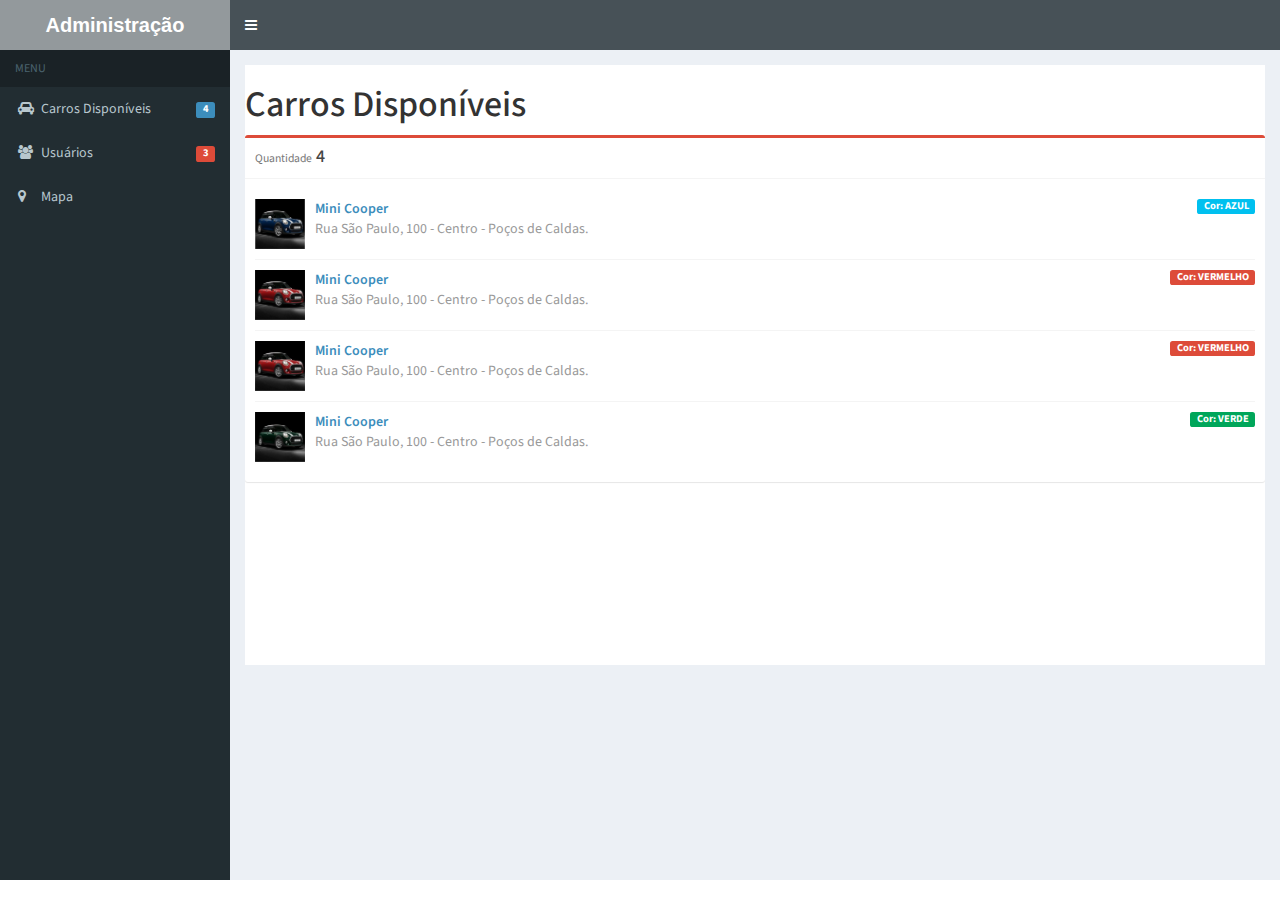
<file: WebGoal_-_3_Fase/Interface/index.html>
<!DOCTYPE html>
<html>
<head>
    <meta charset="utf-8">
    <meta http-equiv="X-UA-Compatible" content="IE=edge">
    <meta content="width=device-width, initial-scale=1, maximum-scale=1, user-scalable=no" name="viewport">
    <title>Administração UnlockCar</title>

    <script src="_javascript/jQuery-2.1.4.min.js"></script>
    <script src="_javascript/app.min.js"></script>

    <link rel="stylesheet" href="_css/bootstrap.min.css">
    <link rel="stylesheet" href="https://maxcdn.bootstrapcdn.com/font-awesome/4.4.0/css/font-awesome.min.css">
    <link rel="stylesheet" href="https://code.ionicframework.com/ionicons/2.0.1/css/ionicons.min.css">
    <link rel="stylesheet" href="_css/AdminLTE.min.css">
    <link rel="stylesheet" href="_css/style.css">
    <link rel="stylesheet" href="_css/skins/_all-skins.min.css">

</head>

<body class="hold-transition skin-blue sidebar-mini">

    <div class="wrapper">
      <header class="main-header">
        <a href="#" class="logo">
          <span class="logo-mini"><b>Adm</b></span>
          <span class="logo-lg"><b>Administração</b></span>
        </a>
        <nav class="navbar navbar-static-top" role="navigation">
          <a href="#" class="sidebar-toggle" data-toggle="offcanvas" role="button">
            <span class="sr-only">Toggle navigation</span>
          </a>
        </nav>
      </header>
        
      <aside class="main-sidebar">
        <section class="sidebar">
          <ul class="sidebar-menu">
            <li class="header">MENU</li>
            <li class="treeview">
              <a href="carros_disp.html" target="pagina_adm">
                <i class="fa fa-car"></i>
                <span>Carros Disponíveis</span>
                <span class="label label-primary pull-right">4</span>
              </a>
            </li>
            <li>
              <a href="perfis_usu.html" target="pagina_adm">
                <i class="fa fa-users"></i> <span>Usuários</span>
                <small class="label label-danger pull-right">3</small>
              </a>
            </li>
            <li>
              <a href="mapa.html" target="pagina_adm">
                <i class="fa fa-map-marker"></i> <span>Mapa</span>
              </a>
            </li>
          </ul>
        </section>
      </aside>

      <div class="content-wrapper">
        <section class="content">
            <iframe src="carros_disp.html" name="pagina_adm" id="mainFrame"></iframe>
        </section>
      </div>
    </div>

</body>
</html>
</file>
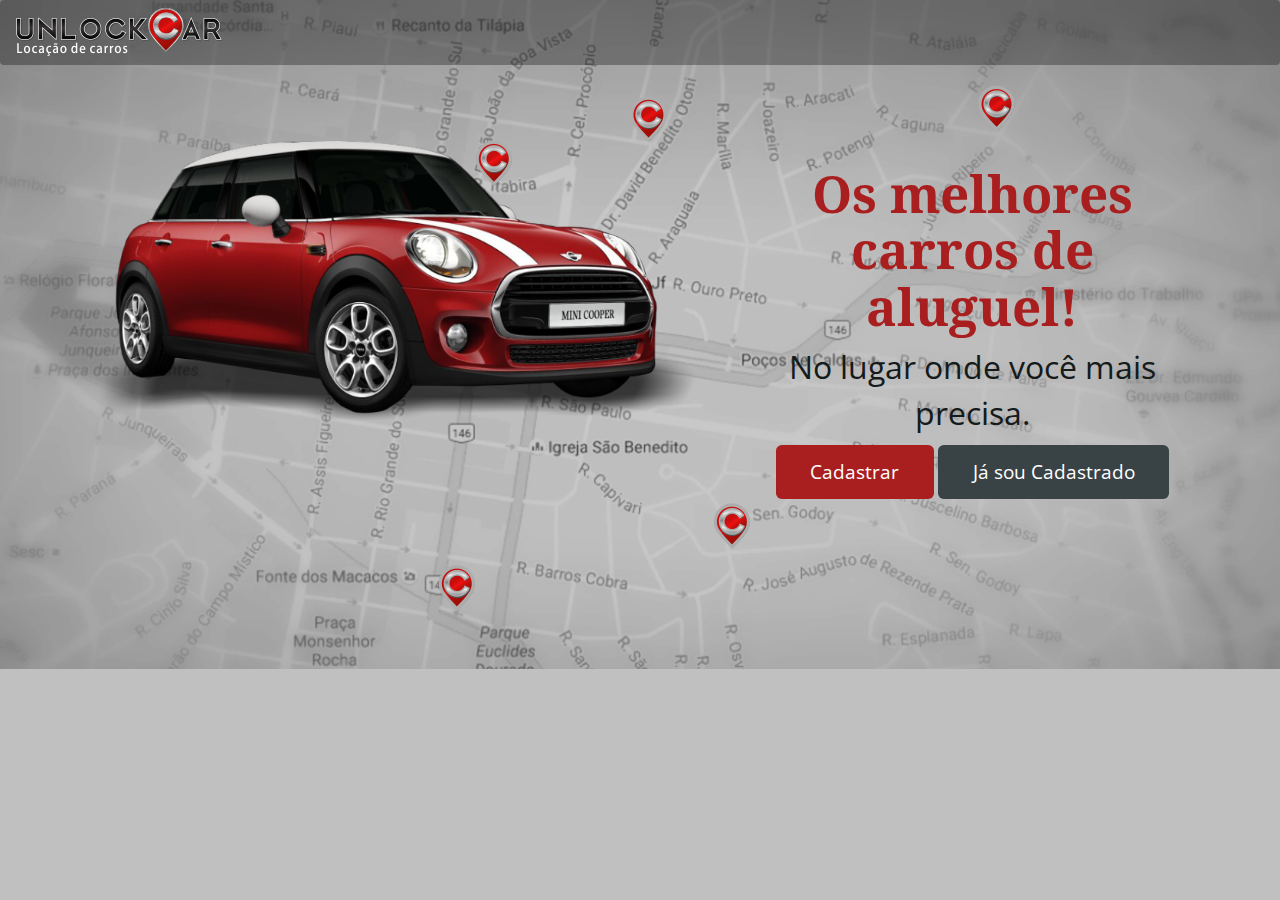
<file: WebGoal_-_3_Fase/Landing Page/index.html>
<!DOCTYPE html>
<html lang="pt-br">
    <head>
        <title>UnlockCar</title>
        <meta charset="UTF-8">
        <meta name="viewport" content="width=device-width, initial-scale=1.0">
        <link href="_css/bootstrap.css" rel='stylesheet' type='text/css' />
        <link href="_css/style.css" rel='stylesheet' type='text/css' />
        <link href='http://fonts.googleapis.com/css?family=Open+Sans:400,300,600,700,800' rel='stylesheet' type='text/css'>
        <link href='http://fonts.googleapis.com/css?family=Droid+Serif:400,700' rel='stylesheet' type='text/css'>
    </head>
    <body>
        <div id="home" class="header scroll">
            <div class="container navbar">
                <div class="logo">
                    <a href="index.html"><img src="_imagens/logo_unlockcar.png" title="Logo UnlockCar" /></a>
                </div>
            </div>
            <div class="container">
                <div class="col-md-7">
                    <img src="_imagens/mini_vermelho_sombra.png" class="imagem_cabecalho" id="imagem_cabecalho">
                </div>
                
                <div class="col-md-5">
                    <div class="slide-text text-center">
                        <h1>Os melhores carros de aluguel!</h1>
                        <span>No lugar onde você mais precisa.</span>
                        <a class="slide-btn scroll" href="#">Cadastrar</a>
                        <a class="slide-btn_cadastrado scroll" href="#">Já sou Cadastrado</a>
                    </div>
                </div>
            </div>    
        </div>
    </body>
</html>
</file>
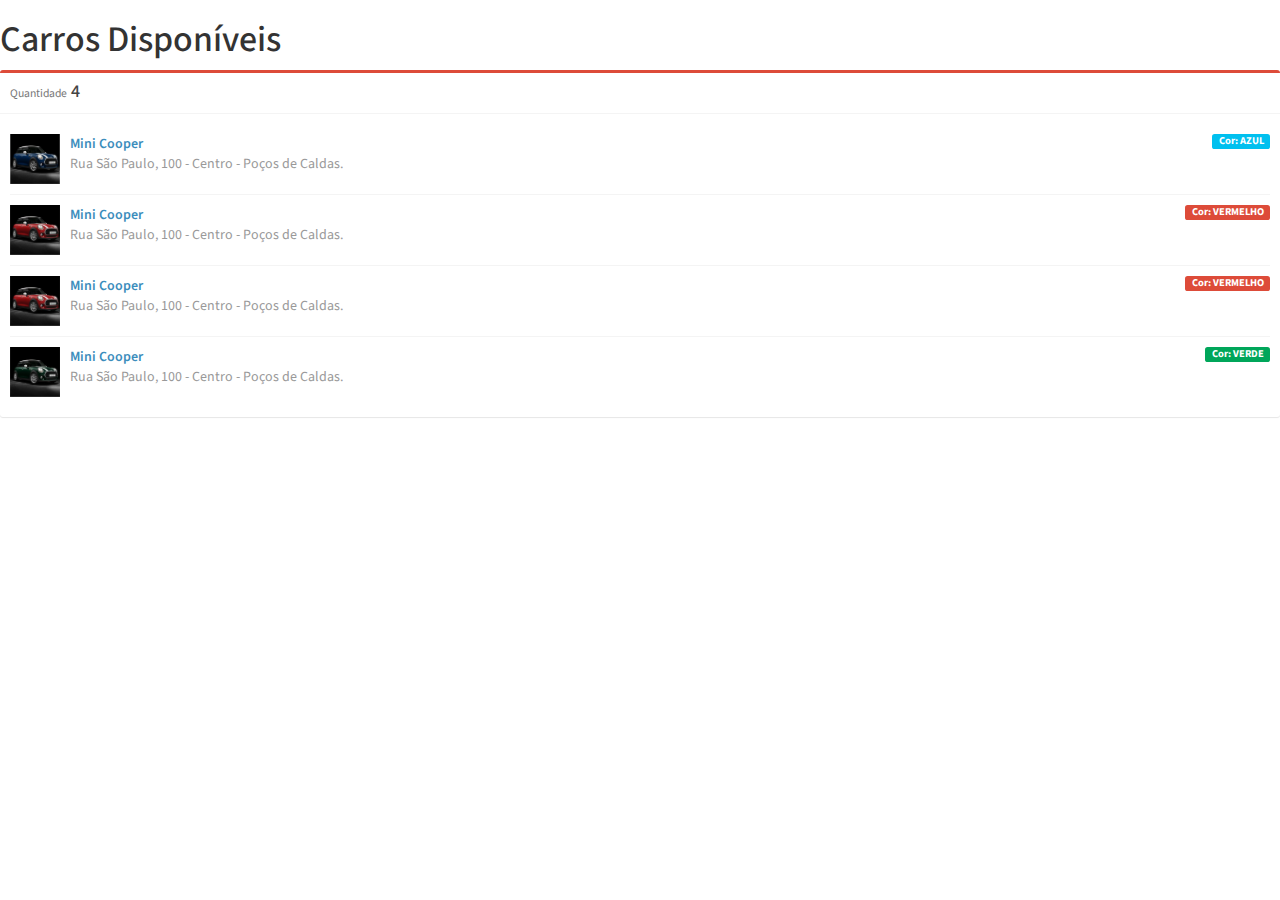
<file: WebGoal_-_3_Fase/Interface/carros_disp.html>
<!DOCTYPE html>
<html>
<head>
    <meta charset="utf-8">
    <meta http-equiv="X-UA-Compatible" content="IE=edge">
    <meta content="width=device-width, initial-scale=1, maximum-scale=1, user-scalable=no" name="viewport">
 
    <link rel="stylesheet" href="_css/bootstrap.min.css">
    <link rel="stylesheet" href="_css/AdminLTE.min.css">
    <link rel="stylesheet" href="_css/skins/_all-skins.min.css">

</head>
<body>
          <h1>Carros Disponíveis</h1>
              <div class="box box-primary">
                <div class="box-header with-border">
                    <h3 class="box-title"><small>Quantidade</small> 4</h3>
                </div>

                <div class="box-body">
                  <ul class="products-list product-list-in-box">
                    <li class="item">
                      <div class="product-img">
                          <img src="_imagens/mini_azul.jpg" alt="Product Image">
                      </div>
                      <div class="product-info">
                        <a href="#" class="product-title">Mini Cooper
                            <span class="label label-info pull-right"> Cor: AZUL </span></a>
                            <span class="product-description">
                              Rua São Paulo, 100 - Centro - Poços de Caldas.
                            </span>
                      </div>
                    </li>
                    <li class="item">
                      <div class="product-img">
                          <img src="_imagens/mini_vermelho.jpg" alt="Product Image">
                      </div>
                      <div class="product-info">
                        <a href="#" class="product-title">Mini Cooper
                            <span class="label label-danger pull-right"> Cor: VERMELHO </span></a>
                            <span class="product-description">
                              Rua São Paulo, 100 - Centro - Poços de Caldas.
                            </span>
                      </div>
                    </li>
                    <li class="item">
                      <div class="product-img">
                          <img src="_imagens/mini_vermelho.jpg" alt="Product Image">
                      </div>
                      <div class="product-info">
                        <a href="#" class="product-title">Mini Cooper
                            <span class="label label-danger pull-right"> Cor: VERMELHO </span></a>
                            <span class="product-description">
                              Rua São Paulo, 100 - Centro - Poços de Caldas.
                            </span>
                      </div>
                    </li>
                    <li class="item">
                      <div class="product-img">
                          <img src="_imagens/mini_verde.jpg" alt="Product Image">
                      </div>
                      <div class="product-info">
                        <a href="#" class="product-title">Mini Cooper
                            <span class="label label-success pull-right"> Cor: VERDE </span></a>
                            <span class="product-description">
                              Rua São Paulo, 100 - Centro - Poços de Caldas.
                            </span>
                      </div>
                    </li>
                  </ul>
                </div>
              </div>
</body>

</html>
</file>
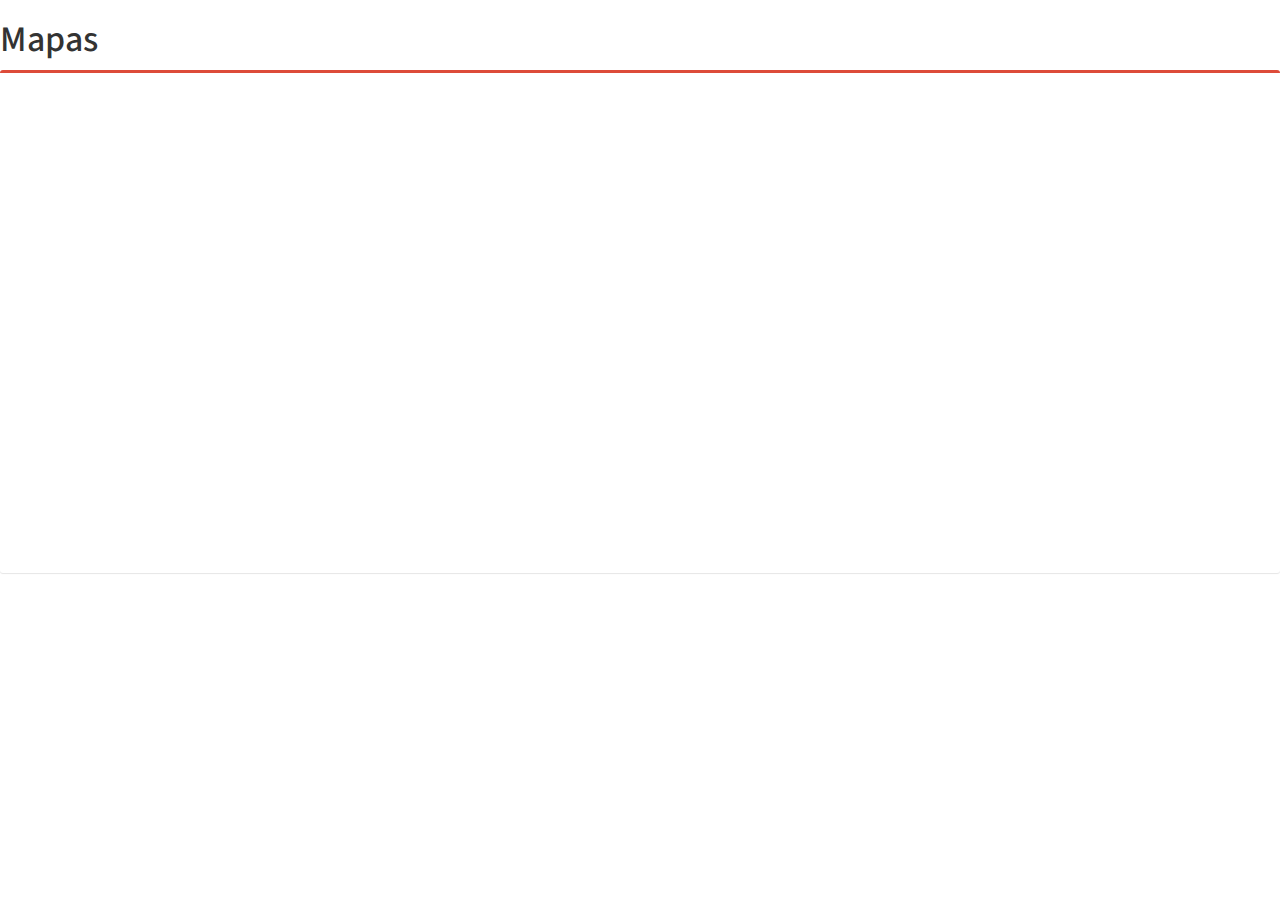
<file: WebGoal_-_3_Fase/Interface/mapa.html>
<!DOCTYPE html>
<html>
<head>
    <meta charset="utf-8">
    <meta http-equiv="X-UA-Compatible" content="IE=edge">
    <meta content="width=device-width, initial-scale=1, maximum-scale=1, user-scalable=no" name="viewport">
 
    <link rel="stylesheet" href="_css/bootstrap.min.css">
    <link rel="stylesheet" href="_css/AdminLTE.min.css">
    <link rel="stylesheet" href="_css/skins/_all-skins.min.css">
    
    <script src="http://maps.google.com/maps/api/js?key=AIzaSyDBS6AncrcU3mEVFowCfztVuNkl8sYL-BE" type="text/javascript"></script>
    
</head> 
<body>
    <h1>Mapas</h1>
    <div class="box box-primary">
        <div id="map" style="height: 500px; width: 100%;"></div>

        <script type="text/javascript">
          var locations = [
            ['Mini Cooper - Azul', -21.784389, -46.567154, 3],
            ['Mini Cooper - Verde', -21.786940, -46.564708, 2],
            ['Mini Cooper - Vermelho', -21.787528, -46.566296, 1]
          ];

          var map = new google.maps.Map(document.getElementById('map'), {
            zoom: 17,
            center: new google.maps.LatLng(-21.785575, -46.565331),
            mapTypeId: google.maps.MapTypeId.ROADMAP
          });

          var infowindow = new google.maps.InfoWindow();

          var marker, i;

          for (i = 0; i < locations.length; i++) { 
            marker = new google.maps.Marker({
              position: new google.maps.LatLng(locations[i][1], locations[i][2]),
              icon: new google.maps.MarkerImage( "_imagens/Icon_UnlockCar.png"),
              map: map
            });

            google.maps.event.addListener(marker, 'click', (function(marker, i) {
              return function() {
                infowindow.setContent(locations[i][0]);
                infowindow.open(map, marker);
              }
            })(marker, i));
          }
        </script>
    </div>
</body>
</html>
</file>
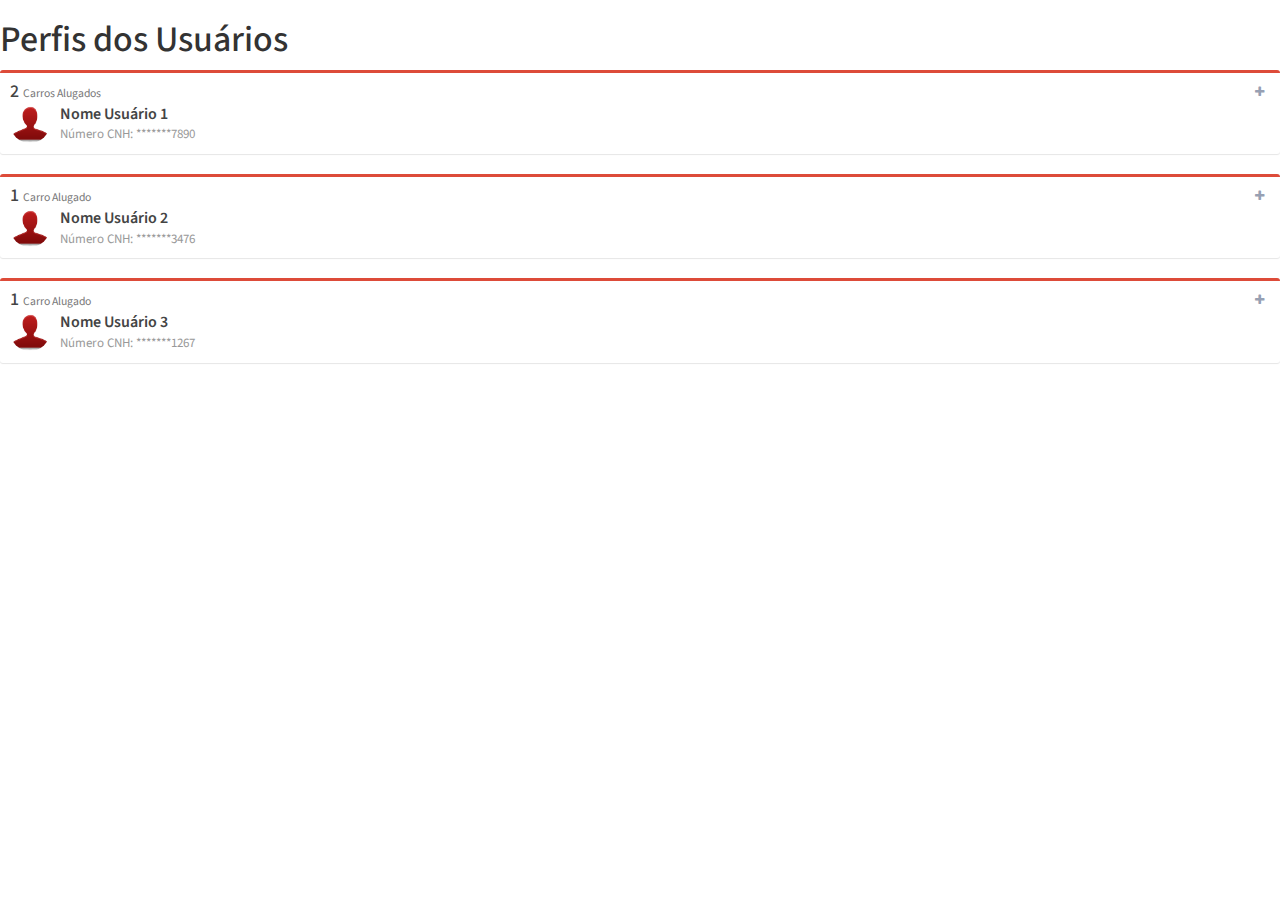
<file: WebGoal_-_3_Fase/Interface/perfis_usu.html>
<!DOCTYPE html>
<html>
<head>
    <meta charset="utf-8">
    <meta http-equiv="X-UA-Compatible" content="IE=edge">
    <meta content="width=device-width, initial-scale=1, maximum-scale=1, user-scalable=no" name="viewport">
 
    <script src="_javascript/jQuery-2.1.4.min.js"></script>
    <script src="_javascript/app.min.js"></script>
    <script src="_javascript/bootstrap.min.js"></script>

    <link rel="stylesheet" href="_css/bootstrap.min.css">
    <link rel="stylesheet" href="https://maxcdn.bootstrapcdn.com/font-awesome/4.4.0/css/font-awesome.min.css">
    <link rel="stylesheet" href="_css/AdminLTE.min.css">
    <link rel="stylesheet" href="_css/skins/_all-skins.min.css">

</head>
<body>
    <h1>Perfis dos Usuários</h1>
    <div class="box box-primary collapsed-box">
        <div class="box-header with-border">
          <h3 class="box-title">2 <small>Carros Alugados</small></h3>
          <div class="user-block">
            <img class="img-circle" src="_imagens/user_red.png" alt="Foto Usuário">
            <span class="username">Nome Usuário 1</span>
            <span class="description">Número CNH: *******7890</span>
          </div>

          <div class="box-tools">
            <button type="button" class="btn btn-box-tool" data-widget="collapse"><i class="fa fa-plus"></i></button>
          </div>
        </div>

        <div class="box-body">
            <p><b>::</b> E-mail: usuario1@hotmail.com</p>
            <p><b>::</b> Cartão: ************3245 <img class="img-thumbnail" src="_imagens/visa.png" alt="Cartão"></p>
        </div>

        <div class="box-footer box-comments">
            <div class="box-comment">
                <img class="img-circle img-sm" src="_imagens/mini_azul.jpg" alt="Carro Azul">

                  <div class="comment-text">
                      <span class="username">
                        Mine Cooper Azul
                        <span class="text-muted pull-right">17/05/2016 - 10:05 AM</span>
                      </span>
                      Veículo foi retirado na Rua Assis Figueiredo - Centro - Poços de Caldas.
                  </div>
            </div>
            <div class="box-comment">
                <img class="img-circle img-sm" src="_imagens/mini_vermelho.jpg" alt="Carro Vermelho">

                  <div class="comment-text">
                      <span class="username">
                        Mine Cooper Vermelho
                        <span class="text-muted pull-right">12/05/2016 - 13:10 PM</span>
                      </span>
                      Veículo foi retirado na Rua Pará - Centro - Poços de Caldas.
                  </div>
            </div>
        </div>    
    </div>
    
    <div class="box box-primary collapsed-box">
        <div class="box-header with-border">
          <h3 class="box-title">1 <small>Carro Alugado</small></h3>
          <div class="user-block">
            <img class="img-circle" src="_imagens/user_red.png" alt="Foto Usuário">
            <span class="username">Nome Usuário 2</span>
            <span class="description">Número CNH: *******3476</span>
          </div>

          <div class="box-tools">
            <button type="button" class="btn btn-box-tool" data-widget="collapse"><i class="fa fa-plus"></i></button>
          </div>
        </div>

        <div class="box-body">
            <p><b>::</b> E-mail: usuario2@hotmail.com</p>
            <p><b>::</b> Cartão: ************7832 <img class="img-thumbnail" src="_imagens/mastercard.png" alt="Cartão"></p>
        </div>

        <div class="box-footer box-comments">
            <div class="box-comment">
                <img class="img-circle img-sm" src="_imagens/mini_vermelho.jpg" alt="Carro Vermelho">

                  <div class="comment-text">
                      <span class="username">
                        Mine Cooper Vermelho
                        <span class="text-muted pull-right">14/05/2016 - 17:33 AM</span>
                      </span>
                      Veículo foi retirado na Rua Paraná - Centro - Poços de Caldas.
                  </div>
            </div>
        </div>    
    </div>
    
    <div class="box box-primary collapsed-box">
        <div class="box-header with-border">
          <h3 class="box-title">1 <small>Carro Alugado</small></h3>
          <div class="user-block">
            <img class="img-circle" src="_imagens/user_red.png" alt="Foto Usuário">
            <span class="username">Nome Usuário 3</span>
            <span class="description">Número CNH: *******1267</span>
          </div>

          <div class="box-tools">
            <button type="button" class="btn btn-box-tool" data-widget="collapse"><i class="fa fa-plus"></i></button>
          </div>
        </div>

        <div class="box-body">
            <p><b>::</b> E-mail: usuario3@hotmail.com</p>
            <p><b>::</b> Cartão: ************7832 <img class="img-thumbnail" src="_imagens/mastercard.png" alt="Cartão"></p>
        </div>

        <div class="box-footer box-comments">
            <div class="box-comment">
                <img class="img-circle img-sm" src="_imagens/mini_verde.jpg" alt="Carro Verde">

                  <div class="comment-text">
                      <span class="username">
                        Mine Cooper Verde
                        <span class="text-muted pull-right">22/07/2016 - 12:40 AM</span>
                      </span>
                      Veículo foi retirado na Rua São Paulo - Centro - Poços de Caldas.
                  </div>
            </div>
        </div>    
    </div>
</body>
</html>
</file>
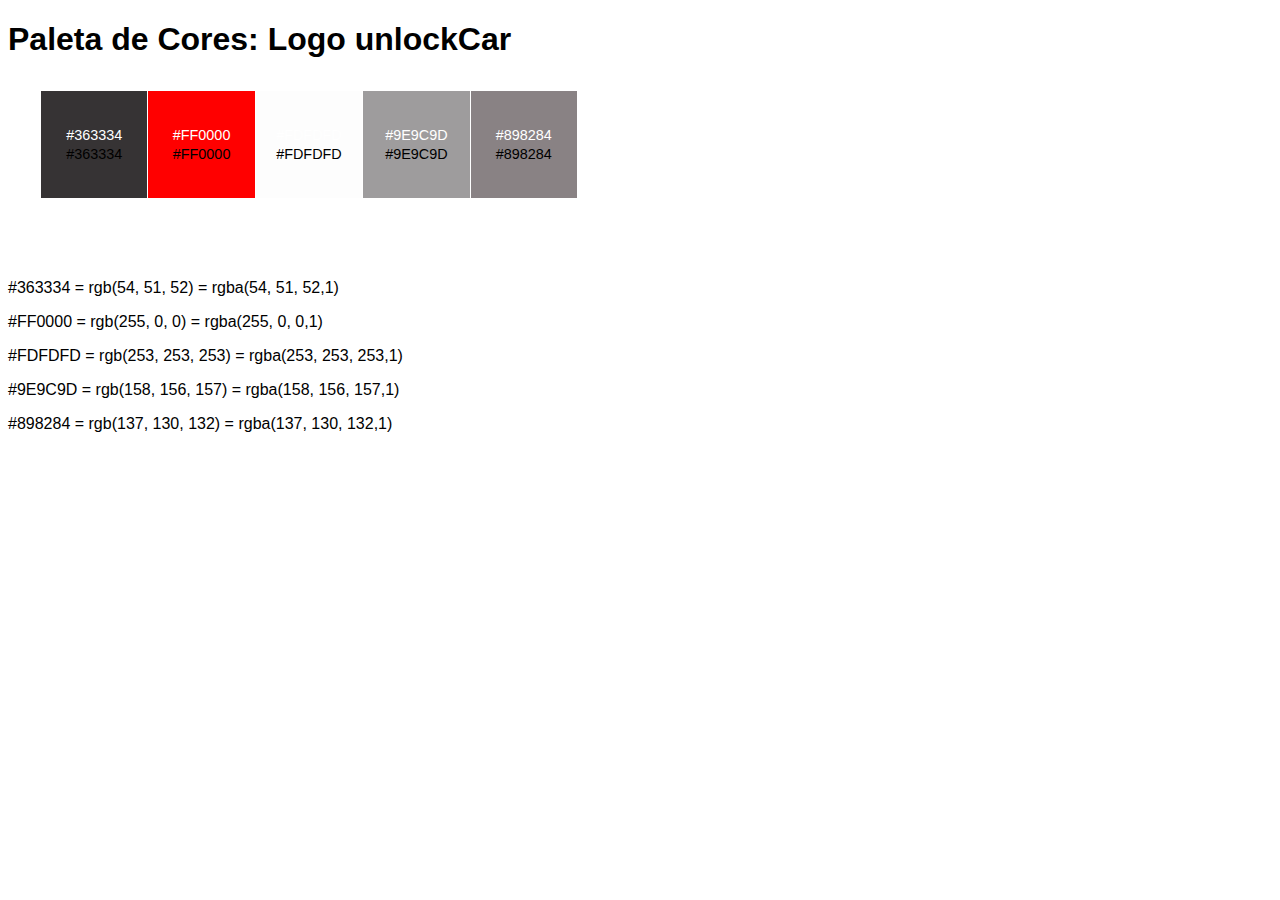
<file: WebGoal_-_3_Fase/Identidade Visual/Paleta de Cores/paleta_de_cores.html>
<!DOCTYPE html>

<html>
	<head>
		<title>Paleta de Cores</title>

		<style type="text/css">
        body{
			font-family:Arial, Helvetica, sans-serif;
		}
		
        .cor-1 { background-color: #363334 }
        .cor-2 { background-color: #FF0000 }
        .cor-3 { background-color: #FDFDFD }
        .cor-4 { background-color: #9E9C9D }
        .cor-5 { background-color: #898284 }
        
        .tabela {
            margin: 2em 2em 5em;
            border-collapse:collapse;
            border:none;
            border-spacing:0;
            font-size:100%;
        }
        .tabela td.celula {
            width:6em; height:6em;
            padding: 10px;
            text-align:center;
            vertical-align:middle;
            font-size:90%;
            border: 1px solid white;
            white-space:nowrap;
        }
        .tabela .white { margin-bottom:0.2em; color:white }
        .tabela .black { margin-top:0.2em; color:black }
        </style>

	</head>
<body>
	<h1>Paleta de Cores: Logo unlockCar</h1>

    <table class="tabela">
    	<tr>
            <td class="celula cor-1">
                <div class="white">#363334</div>
                <div class="black">#363334</div>
            </td>
            <td class="celula cor-2">
                <div class="white">#FF0000</div>
                <div class="black">#FF0000</div>
            </td>
            <td class="celula cor-3">
                <div class="white">#FDFDFD</div>
                <div class="black">#FDFDFD</div>
            </td>
            <td class="celula cor-4">
                <div class="white">#9E9C9D</div>
                <div class="black">#9E9C9D</div>
            </td>
            <td class="celula cor-5">
                <div class="white">#898284</div>
                <div class="black">#898284</div>
            </td>
    	</tr>
    </table>
	
	<p>#363334 = rgb(54, 51, 52) = rgba(54, 51, 52,1)</p>
    <p>#FF0000 = rgb(255, 0, 0) = rgba(255, 0, 0,1)</p>
    <p>#FDFDFD = rgb(253, 253, 253) = rgba(253, 253, 253,1)</p>
    <p>#9E9C9D = rgb(158, 156, 157) = rgba(158, 156, 157,1)</p>
    <p>#898284 = rgb(137, 130, 132) = rgba(137, 130, 132,1)</p>
</body>
</html>
</file>
<file: WebGoal_-_3_Fase/Interface/_css/style.css>
/* 
    Created on : 26/09/2016, 23:24:43
    Author     : Bruno
*/
iframe#mainFrame{
    width: 100%;
    height: 600px;
    border: none;
    overflow: hidden;
}

iframe#mainFrame::-webkit-scrollbar{
    display: none;
}
</file>
<file: WebGoal_-_3_Fase/Landing Page/_css/style.css>
html, body{
    font-family: 'Open Sans', sans-serif;
    font-size: 100%;
    background-color: #c0c0c0;
}
body a{
	transition:0.5s all;
	-webkit-transition:0.5s all;
	-moz-transition:0.5s all;
	-o-transition:0.5s all;
	-ms-transition:0.5s all;
}

/*----start-header----*/
.header{
        background: url('../_imagens/maps.png') no-repeat 50% 0% fixed;
        min-height:669px;
}
img#imagem_cabecalho{
        width: 100%;
        margin-top: 3.5em;
}

/*----navbar-nav----*/
.navbar{
        width: 100%;
        background-color: rgba(0,0,0,0.3);
        height: 65px;
}
.logo{
	float: left;
	margin-top: 7px;
}
.logo a{
	display:block;
}

.slide-text{
	margin-top: 5em;
}
.slide-text h1{
	color:#A91F1F;
	font-family: 'Droid Serif', serif;
	font-size: 3.2em;
	font-weight:700;
}
.slide-text span{
	color: #151A1B;
	font-size: 2em;
	display: block;
}
.slide-btn{
	color: #fff;
	background: #A91F1F;
	font-size: 1.2em;
	padding: 0.7em 1.8em;
	display: inline-block;
	border-radius: 0.3em;
	-webkit-border-radius: 0.3em;
	-moz-border-radius: 0.3em;
	-o-border-radius: 0.3em;
	margin-top: 0.5em;
}
.slide-btn:hover{
	background:#394346;
	color:#FFF;
	text-decoration:none;
}
.slide-btn_cadastrado{
	color: #fff;
	background: #394346;
	font-size: 1.2em;
	padding: 0.7em 1.8em;
	display: inline-block;
	border-radius: 0.3em;
	-webkit-border-radius: 0.3em;
	-moz-border-radius: 0.3em;
	-o-border-radius: 0.3em;
	margin-top: 0.5em;
}
.slide-btn_cadastrado:hover{
	background:#A91F1F;
	color:#FFF;
	text-decoration:none;
}

@media (max-width:1024px){
.top-nav ul li a {
	font-size: 1em;
}
.header {
	min-height:500px;
}
.slide-text h1 {
	font-size: 2.5em;
}
.slide-text span {
	font-size: 1.5em;
}
.slide-btn {
	font-size: 1em;
	padding: 0.6em 1.5em;
}
.slide-btn_cadastrado {
	font-size: 1em;
	padding: 0.6em 1.5em;
}
.slide-text {
	margin-top:3em;
}
.col-md-7 {
	width: 50.333333%;
}
}
@media (max-width:800px){
.top-nav ul li a {
	font-size: 0.85em;
}
.header {
	min-height:450px;
}
.slide-text h1 {
	font-size: 2em;
}
.slide-text span {
	font-size: 1.1em;
}
.slide-btn {
	font-size: 1em;
	padding: 0.5em 1.2em;
}
.slide-btn_cadastrado {
	font-size: 1em;
	padding: 0.5em 1.2em;
}
.col-md-7, .head p{
	width: 100%;
}
}
@media (max-width:768px){
.header {
	min-height:350px;
}
.logo {
	margin-top: 6px;
}
.top-nav ul li.active a {
	background: none;
}
}
@media (max-width:480px){
.header {
	min-height:300px;
}
.slide-text h1 {
	font-size: 1.5em;
}
.slide-text span {
	font-size: 1em;
}
.slide-btn_cadastrado {
	font-size: 0.85em;
	padding: 0.5em 1em;
}
}
@media (max-width:320px){
.slide-text h1 {
	font-size: 1.2em;
}
.header {
	min-height:220px;
}
.slide-text span {
	font-size: 0.85em;
}
.slide-text {
	margin-top: 2em;
}
}
</file>
<file: WebGoal_-_3_Fase/Interface/_css/AdminLTE.min.css>
@import url(https://fonts.googleapis.com/css?family=Source+Sans+Pro:300,400,600,700,300italic,400italic,600italic);/*!
 *   AdminLTE v2.3.2
 *   Author: Almsaeed Studio
 *	 Website: Almsaeed Studio <http://almsaeedstudio.com>
 *   License: Open source - MIT
 *           Please visit http://opensource.org/licenses/MIT for more information
!*/html,body{min-height:100%}.layout-boxed html,.layout-boxed body{height:100%}body{-webkit-font-smoothing:antialiased;-moz-osx-font-smoothing:grayscale;font-family:'Source Sans Pro','Helvetica Neue',Helvetica,Arial,sans-serif;font-weight:400;overflow-x:hidden;overflow-y:auto}.wrapper{min-height:100%;position:relative;overflow:hidden}.wrapper:before,.wrapper:after{content:" ";display:table}.wrapper:after{clear:both}.layout-boxed .wrapper{max-width:1250px;margin:0 auto;min-height:100%;box-shadow:0 0 8px rgba(0,0,0,0.5);position:relative}.layout-boxed{background:url('../img/boxed-bg.jpg') repeat fixed}.content-wrapper,.right-side,.main-footer{-webkit-transition:-webkit-transform .3s ease-in-out,margin .3s ease-in-out;-moz-transition:-moz-transform .3s ease-in-out,margin .3s ease-in-out;-o-transition:-o-transform .3s ease-in-out,margin .3s ease-in-out;transition:transform .3s ease-in-out,margin .3s ease-in-out;margin-left:230px;z-index:820}.layout-top-nav .content-wrapper,.layout-top-nav .right-side,.layout-top-nav .main-footer{margin-left:0}@media (max-width:767px){.content-wrapper,.right-side,.main-footer{margin-left:0}}@media (min-width:768px){.sidebar-collapse .content-wrapper,.sidebar-collapse .right-side,.sidebar-collapse .main-footer{margin-left:0}}@media (max-width:767px){.sidebar-open .content-wrapper,.sidebar-open .right-side,.sidebar-open .main-footer{-webkit-transform:translate(230px, 0);-ms-transform:translate(230px, 0);-o-transform:translate(230px, 0);transform:translate(230px, 0)}}.content-wrapper,.right-side{min-height:100%;background-color:#ecf0f5;z-index:800}.main-footer{background:#fff;padding:15px;color:#444;border-top:1px solid #d2d6de}.fixed .main-header,.fixed .main-sidebar,.fixed .left-side{position:fixed}.fixed .main-header{top:0;right:0;left:0}.fixed .content-wrapper,.fixed .right-side{padding-top:50px}@media (max-width:767px){.fixed .content-wrapper,.fixed .right-side{padding-top:100px}}.fixed.layout-boxed .wrapper{max-width:100%}body.hold-transition .content-wrapper,body.hold-transition .right-side,body.hold-transition .main-footer,body.hold-transition .main-sidebar,body.hold-transition .left-side,body.hold-transition .main-header>.navbar,body.hold-transition .main-header .logo{-webkit-transition:none;-o-transition:none;transition:none}.content{min-height:250px;padding:15px;margin-right:auto;margin-left:auto;padding-left:15px;padding-right:15px}h1,h2,h3,h4,h5,h6,.h1,.h2,.h3,.h4,.h5,.h6{font-family:'Source Sans Pro',sans-serif}a{color:#3c8dbc}a:hover,a:active,a:focus{outline:none;text-decoration:none;color:#72afd2}.page-header{margin:10px 0 20px 0;font-size:22px}.page-header>small{color:#666;display:block;margin-top:5px}.main-header{position:relative;max-height:100px;z-index:1030}.main-header>.navbar{-webkit-transition:margin-left .3s ease-in-out;-o-transition:margin-left .3s ease-in-out;transition:margin-left .3s ease-in-out;margin-bottom:0;margin-left:230px;border:none;min-height:50px;border-radius:0}.layout-top-nav .main-header>.navbar{margin-left:0}.main-header #navbar-search-input.form-control{background:rgba(255,255,255,0.2);border-color:transparent}.main-header #navbar-search-input.form-control:focus,.main-header #navbar-search-input.form-control:active{border-color:rgba(0,0,0,0.1);background:rgba(255,255,255,0.9)}.main-header #navbar-search-input.form-control::-moz-placeholder{color:#ccc;opacity:1}.main-header #navbar-search-input.form-control:-ms-input-placeholder{color:#ccc}.main-header #navbar-search-input.form-control::-webkit-input-placeholder{color:#ccc}.main-header .navbar-custom-menu,.main-header .navbar-right{float:right}@media (max-width:991px){.main-header .navbar-custom-menu a,.main-header .navbar-right a{color:inherit;background:transparent}}@media (max-width:767px){.main-header .navbar-right{float:none}.navbar-collapse .main-header .navbar-right{margin:7.5px -15px}.main-header .navbar-right>li{color:inherit;border:0}}.main-header .sidebar-toggle{float:left;background-color:transparent;background-image:none;padding:15px 15px;font-family:fontAwesome}.main-header .sidebar-toggle:before{content:"\f0c9"}.main-header .sidebar-toggle:hover{color:#fff}.main-header .sidebar-toggle:focus,.main-header .sidebar-toggle:active{background:transparent}.main-header .sidebar-toggle .icon-bar{display:none}.main-header .navbar .nav>li.user>a>.fa,.main-header .navbar .nav>li.user>a>.glyphicon,.main-header .navbar .nav>li.user>a>.ion{margin-right:5px}.main-header .navbar .nav>li>a>.label{position:absolute;top:9px;right:7px;text-align:center;font-size:9px;padding:2px 3px;line-height:.9}.main-header .logo{-webkit-transition:width .3s ease-in-out;-o-transition:width .3s ease-in-out;transition:width .3s ease-in-out;display:block;float:left;height:50px;font-size:20px;line-height:50px;text-align:center;width:230px;font-family:"Helvetica Neue",Helvetica,Arial,sans-serif;padding:0 15px;font-weight:300;overflow:hidden}.main-header .logo .logo-lg{display:block}.main-header .logo .logo-mini{display:none}.main-header .navbar-brand{color:#fff}.content-header{position:relative;padding:15px 15px 0 15px}.content-header>h1{margin:0;font-size:24px}.content-header>h1>small{font-size:15px;display:inline-block;padding-left:4px;font-weight:300}.content-header>.breadcrumb{float:right;background:transparent;margin-top:0;margin-bottom:0;font-size:12px;padding:7px 5px;position:absolute;top:15px;right:10px;border-radius:2px}.content-header>.breadcrumb>li>a{color:#444;text-decoration:none;display:inline-block}.content-header>.breadcrumb>li>a>.fa,.content-header>.breadcrumb>li>a>.glyphicon,.content-header>.breadcrumb>li>a>.ion{margin-right:5px}.content-header>.breadcrumb>li+li:before{content:'>\00a0'}@media (max-width:991px){.content-header>.breadcrumb{position:relative;margin-top:5px;top:0;right:0;float:none;background:#d2d6de;padding-left:10px}.content-header>.breadcrumb li:before{color:#97a0b3}}.navbar-toggle{color:#fff;border:0;margin:0;padding:15px 15px}@media (max-width:991px){.navbar-custom-menu .navbar-nav>li{float:left}.navbar-custom-menu .navbar-nav{margin:0;float:left}.navbar-custom-menu .navbar-nav>li>a{padding-top:15px;padding-bottom:15px;line-height:20px}}@media (max-width:767px){.main-header{position:relative}.main-header .logo,.main-header .navbar{width:100%;float:none}.main-header .navbar{margin:0}.main-header .navbar-custom-menu{float:right}}@media (max-width:991px){.navbar-collapse.pull-left{float:none !important}.navbar-collapse.pull-left+.navbar-custom-menu{display:block;position:absolute;top:0;right:40px}}.main-sidebar,.left-side{position:absolute;top:0;left:0;padding-top:50px;min-height:100%;width:230px;z-index:810;-webkit-transition:-webkit-transform .3s ease-in-out,width .3s ease-in-out;-moz-transition:-moz-transform .3s ease-in-out,width .3s ease-in-out;-o-transition:-o-transform .3s ease-in-out,width .3s ease-in-out;transition:transform .3s ease-in-out,width .3s ease-in-out}@media (max-width:767px){.main-sidebar,.left-side{padding-top:100px}}@media (max-width:767px){.main-sidebar,.left-side{-webkit-transform:translate(-230px, 0);-ms-transform:translate(-230px, 0);-o-transform:translate(-230px, 0);transform:translate(-230px, 0)}}@media (min-width:768px){.sidebar-collapse .main-sidebar,.sidebar-collapse .left-side{-webkit-transform:translate(-230px, 0);-ms-transform:translate(-230px, 0);-o-transform:translate(-230px, 0);transform:translate(-230px, 0)}}@media (max-width:767px){.sidebar-open .main-sidebar,.sidebar-open .left-side{-webkit-transform:translate(0, 0);-ms-transform:translate(0, 0);-o-transform:translate(0, 0);transform:translate(0, 0)}}.sidebar{padding-bottom:10px}.sidebar-form input:focus{border-color:transparent}.user-panel{position:relative;width:100%;padding:10px;overflow:hidden}.user-panel:before,.user-panel:after{content:" ";display:table}.user-panel:after{clear:both}.user-panel>.image>img{width:100%;max-width:45px;height:auto}.user-panel>.info{padding:5px 5px 5px 15px;line-height:1;position:absolute;left:55px}.user-panel>.info>p{font-weight:600;margin-bottom:9px}.user-panel>.info>a{text-decoration:none;padding-right:5px;margin-top:3px;font-size:11px}.user-panel>.info>a>.fa,.user-panel>.info>a>.ion,.user-panel>.info>a>.glyphicon{margin-right:3px}.sidebar-menu{list-style:none;margin:0;padding:0}.sidebar-menu>li{position:relative;margin:0;padding:0}.sidebar-menu>li>a{padding:12px 5px 12px 15px;display:block}.sidebar-menu>li>a>.fa,.sidebar-menu>li>a>.glyphicon,.sidebar-menu>li>a>.ion{width:20px}.sidebar-menu>li .label,.sidebar-menu>li .badge{margin-top:3px;margin-right:5px}.sidebar-menu li.header{padding:10px 25px 10px 15px;font-size:12px}.sidebar-menu li>a>.fa-angle-left{width:auto;height:auto;padding:0;margin-right:10px;margin-top:3px}.sidebar-menu li.active>a>.fa-angle-left{-webkit-transform:rotate(-90deg);-ms-transform:rotate(-90deg);-o-transform:rotate(-90deg);transform:rotate(-90deg)}.sidebar-menu li.active>.treeview-menu{display:block}.sidebar-menu .treeview-menu{display:none;list-style:none;padding:0;margin:0;padding-left:5px}.sidebar-menu .treeview-menu .treeview-menu{padding-left:20px}.sidebar-menu .treeview-menu>li{margin:0}.sidebar-menu .treeview-menu>li>a{padding:5px 5px 5px 15px;display:block;font-size:14px}.sidebar-menu .treeview-menu>li>a>.fa,.sidebar-menu .treeview-menu>li>a>.glyphicon,.sidebar-menu .treeview-menu>li>a>.ion{width:20px}.sidebar-menu .treeview-menu>li>a>.fa-angle-left,.sidebar-menu .treeview-menu>li>a>.fa-angle-down{width:auto}@media (min-width:768px){.sidebar-mini.sidebar-collapse .content-wrapper,.sidebar-mini.sidebar-collapse .right-side,.sidebar-mini.sidebar-collapse .main-footer{margin-left:50px !important;z-index:840}.sidebar-mini.sidebar-collapse .main-sidebar{-webkit-transform:translate(0, 0);-ms-transform:translate(0, 0);-o-transform:translate(0, 0);transform:translate(0, 0);width:50px !important;z-index:850}.sidebar-mini.sidebar-collapse .sidebar-menu>li{position:relative}.sidebar-mini.sidebar-collapse .sidebar-menu>li>a{margin-right:0}.sidebar-mini.sidebar-collapse .sidebar-menu>li>a>span{border-top-right-radius:4px}.sidebar-mini.sidebar-collapse .sidebar-menu>li:not(.treeview)>a>span{border-bottom-right-radius:4px}.sidebar-mini.sidebar-collapse .sidebar-menu>li>.treeview-menu{padding-top:5px;padding-bottom:5px;border-bottom-right-radius:4px}.sidebar-mini.sidebar-collapse .sidebar-menu>li:hover>a>span:not(.pull-right),.sidebar-mini.sidebar-collapse .sidebar-menu>li:hover>.treeview-menu{display:block !important;position:absolute;width:180px;left:50px}.sidebar-mini.sidebar-collapse .sidebar-menu>li:hover>a>span{top:0;margin-left:-3px;padding:12px 5px 12px 20px;background-color:inherit}.sidebar-mini.sidebar-collapse .sidebar-menu>li:hover>.treeview-menu{top:44px;margin-left:0}.sidebar-mini.sidebar-collapse .main-sidebar .user-panel>.info,.sidebar-mini.sidebar-collapse .sidebar-form,.sidebar-mini.sidebar-collapse .sidebar-menu>li>a>span,.sidebar-mini.sidebar-collapse .sidebar-menu>li>.treeview-menu,.sidebar-mini.sidebar-collapse .sidebar-menu>li>a>.pull-right,.sidebar-mini.sidebar-collapse .sidebar-menu li.header{display:none !important;-webkit-transform:translateZ(0)}.sidebar-mini.sidebar-collapse .main-header .logo{width:50px}.sidebar-mini.sidebar-collapse .main-header .logo>.logo-mini{display:block;margin-left:-15px;margin-right:-15px;font-size:18px}.sidebar-mini.sidebar-collapse .main-header .logo>.logo-lg{display:none}.sidebar-mini.sidebar-collapse .main-header .navbar{margin-left:50px}}.sidebar-menu,.main-sidebar .user-panel,.sidebar-menu>li.header{white-space:nowrap;overflow:hidden}.sidebar-menu:hover{overflow:visible}.sidebar-form,.sidebar-menu>li.header{overflow:hidden;text-overflow:clip}.sidebar-menu li>a{position:relative}.sidebar-menu li>a>.pull-right{position:absolute;right:10px;top:50%;margin-top:-7px}.control-sidebar-bg{position:fixed;z-index:1000;bottom:0}.control-sidebar-bg,.control-sidebar{top:0;right:-230px;width:230px;-webkit-transition:right .3s ease-in-out;-o-transition:right .3s ease-in-out;transition:right .3s ease-in-out}.control-sidebar{position:absolute;padding-top:50px;z-index:1010}@media (max-width:768px){.control-sidebar{padding-top:100px}}.control-sidebar>.tab-content{padding:10px 15px}.control-sidebar.control-sidebar-open,.control-sidebar.control-sidebar-open+.control-sidebar-bg{right:0}.control-sidebar-open .control-sidebar-bg,.control-sidebar-open .control-sidebar{right:0}@media (min-width:768px){.control-sidebar-open .content-wrapper,.control-sidebar-open .right-side,.control-sidebar-open .main-footer{margin-right:230px}}.nav-tabs.control-sidebar-tabs>li:first-of-type>a,.nav-tabs.control-sidebar-tabs>li:first-of-type>a:hover,.nav-tabs.control-sidebar-tabs>li:first-of-type>a:focus{border-left-width:0}.nav-tabs.control-sidebar-tabs>li>a{border-radius:0}.nav-tabs.control-sidebar-tabs>li>a,.nav-tabs.control-sidebar-tabs>li>a:hover{border-top:none;border-right:none;border-left:1px solid transparent;border-bottom:1px solid transparent}.nav-tabs.control-sidebar-tabs>li>a .icon{font-size:16px}.nav-tabs.control-sidebar-tabs>li.active>a,.nav-tabs.control-sidebar-tabs>li.active>a:hover,.nav-tabs.control-sidebar-tabs>li.active>a:focus,.nav-tabs.control-sidebar-tabs>li.active>a:active{border-top:none;border-right:none;border-bottom:none}@media (max-width:768px){.nav-tabs.control-sidebar-tabs{display:table}.nav-tabs.control-sidebar-tabs>li{display:table-cell}}.control-sidebar-heading{font-weight:400;font-size:16px;padding:10px 0;margin-bottom:10px}.control-sidebar-subheading{display:block;font-weight:400;font-size:14px}.control-sidebar-menu{list-style:none;padding:0;margin:0 -15px}.control-sidebar-menu>li>a{display:block;padding:10px 15px}.control-sidebar-menu>li>a:before,.control-sidebar-menu>li>a:after{content:" ";display:table}.control-sidebar-menu>li>a:after{clear:both}.control-sidebar-menu>li>a>.control-sidebar-subheading{margin-top:0}.control-sidebar-menu .menu-icon{float:left;width:35px;height:35px;border-radius:50%;text-align:center;line-height:35px}.control-sidebar-menu .menu-info{margin-left:45px;margin-top:3px}.control-sidebar-menu .menu-info>.control-sidebar-subheading{margin:0}.control-sidebar-menu .menu-info>p{margin:0;font-size:11px}.control-sidebar-menu .progress{margin:0}.control-sidebar-dark{color:#b8c7ce}.control-sidebar-dark,.control-sidebar-dark+.control-sidebar-bg{background:#222d32}.control-sidebar-dark .nav-tabs.control-sidebar-tabs{border-bottom:#1c2529}.control-sidebar-dark .nav-tabs.control-sidebar-tabs>li>a{background:#181f23;color:#b8c7ce}.control-sidebar-dark .nav-tabs.control-sidebar-tabs>li>a,.control-sidebar-dark .nav-tabs.control-sidebar-tabs>li>a:hover,.control-sidebar-dark .nav-tabs.control-sidebar-tabs>li>a:focus{border-left-color:#141a1d;border-bottom-color:#141a1d}.control-sidebar-dark .nav-tabs.control-sidebar-tabs>li>a:hover,.control-sidebar-dark .nav-tabs.control-sidebar-tabs>li>a:focus,.control-sidebar-dark .nav-tabs.control-sidebar-tabs>li>a:active{background:#1c2529}.control-sidebar-dark .nav-tabs.control-sidebar-tabs>li>a:hover{color:#fff}.control-sidebar-dark .nav-tabs.control-sidebar-tabs>li.active>a,.control-sidebar-dark .nav-tabs.control-sidebar-tabs>li.active>a:hover,.control-sidebar-dark .nav-tabs.control-sidebar-tabs>li.active>a:focus,.control-sidebar-dark .nav-tabs.control-sidebar-tabs>li.active>a:active{background:#222d32;color:#fff}.control-sidebar-dark .control-sidebar-heading,.control-sidebar-dark .control-sidebar-subheading{color:#fff}.control-sidebar-dark .control-sidebar-menu>li>a:hover{background:#1e282c}.control-sidebar-dark .control-sidebar-menu>li>a .menu-info>p{color:#b8c7ce}.control-sidebar-light{color:#5e5e5e}.control-sidebar-light,.control-sidebar-light+.control-sidebar-bg{background:#f9fafc;border-left:1px solid #d2d6de}.control-sidebar-light .nav-tabs.control-sidebar-tabs{border-bottom:#d2d6de}.control-sidebar-light .nav-tabs.control-sidebar-tabs>li>a{background:#e8ecf4;color:#444}.control-sidebar-light .nav-tabs.control-sidebar-tabs>li>a,.control-sidebar-light .nav-tabs.control-sidebar-tabs>li>a:hover,.control-sidebar-light .nav-tabs.control-sidebar-tabs>li>a:focus{border-left-color:#d2d6de;border-bottom-color:#d2d6de}.control-sidebar-light .nav-tabs.control-sidebar-tabs>li>a:hover,.control-sidebar-light .nav-tabs.control-sidebar-tabs>li>a:focus,.control-sidebar-light .nav-tabs.control-sidebar-tabs>li>a:active{background:#eff1f7}.control-sidebar-light .nav-tabs.control-sidebar-tabs>li.active>a,.control-sidebar-light .nav-tabs.control-sidebar-tabs>li.active>a:hover,.control-sidebar-light .nav-tabs.control-sidebar-tabs>li.active>a:focus,.control-sidebar-light .nav-tabs.control-sidebar-tabs>li.active>a:active{background:#f9fafc;color:#111}.control-sidebar-light .control-sidebar-heading,.control-sidebar-light .control-sidebar-subheading{color:#111}.control-sidebar-light .control-sidebar-menu{margin-left:-14px}.control-sidebar-light .control-sidebar-menu>li>a:hover{background:#f4f4f5}.control-sidebar-light .control-sidebar-menu>li>a .menu-info>p{color:#5e5e5e}.dropdown-menu{box-shadow:none;border-color:#eee}.dropdown-menu>li>a{color:#777}.dropdown-menu>li>a>.glyphicon,.dropdown-menu>li>a>.fa,.dropdown-menu>li>a>.ion{margin-right:10px}.dropdown-menu>li>a:hover{background-color:#e1e3e9;color:#333}.dropdown-menu>.divider{background-color:#eee}.navbar-nav>.notifications-menu>.dropdown-menu,.navbar-nav>.messages-menu>.dropdown-menu,.navbar-nav>.tasks-menu>.dropdown-menu{width:280px;padding:0 0 0 0;margin:0;top:100%}.navbar-nav>.notifications-menu>.dropdown-menu>li,.navbar-nav>.messages-menu>.dropdown-menu>li,.navbar-nav>.tasks-menu>.dropdown-menu>li{position:relative}.navbar-nav>.notifications-menu>.dropdown-menu>li.header,.navbar-nav>.messages-menu>.dropdown-menu>li.header,.navbar-nav>.tasks-menu>.dropdown-menu>li.header{border-top-left-radius:4px;border-top-right-radius:4px;border-bottom-right-radius:0;border-bottom-left-radius:0;background-color:#ffffff;padding:7px 10px;border-bottom:1px solid #f4f4f4;color:#444444;font-size:14px}.navbar-nav>.notifications-menu>.dropdown-menu>li.footer>a,.navbar-nav>.messages-menu>.dropdown-menu>li.footer>a,.navbar-nav>.tasks-menu>.dropdown-menu>li.footer>a{border-top-left-radius:0;border-top-right-radius:0;border-bottom-right-radius:4px;border-bottom-left-radius:4px;font-size:12px;background-color:#fff;padding:7px 10px;border-bottom:1px solid #eeeeee;color:#444 !important;text-align:center}@media (max-width:991px){.navbar-nav>.notifications-menu>.dropdown-menu>li.footer>a,.navbar-nav>.messages-menu>.dropdown-menu>li.footer>a,.navbar-nav>.tasks-menu>.dropdown-menu>li.footer>a{background:#fff !important;color:#444 !important}}.navbar-nav>.notifications-menu>.dropdown-menu>li.footer>a:hover,.navbar-nav>.messages-menu>.dropdown-menu>li.footer>a:hover,.navbar-nav>.tasks-menu>.dropdown-menu>li.footer>a:hover{text-decoration:none;font-weight:normal}.navbar-nav>.notifications-menu>.dropdown-menu>li .menu,.navbar-nav>.messages-menu>.dropdown-menu>li .menu,.navbar-nav>.tasks-menu>.dropdown-menu>li .menu{max-height:200px;margin:0;padding:0;list-style:none;overflow-x:hidden}.navbar-nav>.notifications-menu>.dropdown-menu>li .menu>li>a,.navbar-nav>.messages-menu>.dropdown-menu>li .menu>li>a,.navbar-nav>.tasks-menu>.dropdown-menu>li .menu>li>a{display:block;white-space:nowrap;border-bottom:1px solid #f4f4f4}.navbar-nav>.notifications-menu>.dropdown-menu>li .menu>li>a:hover,.navbar-nav>.messages-menu>.dropdown-menu>li .menu>li>a:hover,.navbar-nav>.tasks-menu>.dropdown-menu>li .menu>li>a:hover{background:#f4f4f4;text-decoration:none}.navbar-nav>.notifications-menu>.dropdown-menu>li .menu>li>a{color:#444444;overflow:hidden;text-overflow:ellipsis;padding:10px}.navbar-nav>.notifications-menu>.dropdown-menu>li .menu>li>a>.glyphicon,.navbar-nav>.notifications-menu>.dropdown-menu>li .menu>li>a>.fa,.navbar-nav>.notifications-menu>.dropdown-menu>li .menu>li>a>.ion{width:20px}.navbar-nav>.messages-menu>.dropdown-menu>li .menu>li>a{margin:0;padding:10px 10px}.navbar-nav>.messages-menu>.dropdown-menu>li .menu>li>a>div>img{margin:auto 10px auto auto;width:40px;height:40px}.navbar-nav>.messages-menu>.dropdown-menu>li .menu>li>a>h4{padding:0;margin:0 0 0 45px;color:#444444;font-size:15px;position:relative}.navbar-nav>.messages-menu>.dropdown-menu>li .menu>li>a>h4>small{color:#999999;font-size:10px;position:absolute;top:0;right:0}.navbar-nav>.messages-menu>.dropdown-menu>li .menu>li>a>p{margin:0 0 0 45px;font-size:12px;color:#888888}.navbar-nav>.messages-menu>.dropdown-menu>li .menu>li>a:before,.navbar-nav>.messages-menu>.dropdown-menu>li .menu>li>a:after{content:" ";display:table}.navbar-nav>.messages-menu>.dropdown-menu>li .menu>li>a:after{clear:both}.navbar-nav>.tasks-menu>.dropdown-menu>li .menu>li>a{padding:10px}.navbar-nav>.tasks-menu>.dropdown-menu>li .menu>li>a>h3{font-size:14px;padding:0;margin:0 0 10px 0;color:#666666}.navbar-nav>.tasks-menu>.dropdown-menu>li .menu>li>a>.progress{padding:0;margin:0}.navbar-nav>.user-menu>.dropdown-menu{border-top-right-radius:0;border-top-left-radius:0;padding:1px 0 0 0;border-top-width:0;width:280px}.navbar-nav>.user-menu>.dropdown-menu,.navbar-nav>.user-menu>.dropdown-menu>.user-body{border-bottom-right-radius:4px;border-bottom-left-radius:4px}.navbar-nav>.user-menu>.dropdown-menu>li.user-header{height:175px;padding:10px;text-align:center}.navbar-nav>.user-menu>.dropdown-menu>li.user-header>img{z-index:5;height:90px;width:90px;border:3px solid;border-color:transparent;border-color:rgba(255,255,255,0.2)}.navbar-nav>.user-menu>.dropdown-menu>li.user-header>p{z-index:5;color:#fff;color:rgba(255,255,255,0.8);font-size:17px;margin-top:10px}.navbar-nav>.user-menu>.dropdown-menu>li.user-header>p>small{display:block;font-size:12px}.navbar-nav>.user-menu>.dropdown-menu>.user-body{padding:15px;border-bottom:1px solid #f4f4f4;border-top:1px solid #dddddd}.navbar-nav>.user-menu>.dropdown-menu>.user-body:before,.navbar-nav>.user-menu>.dropdown-menu>.user-body:after{content:" ";display:table}.navbar-nav>.user-menu>.dropdown-menu>.user-body:after{clear:both}.navbar-nav>.user-menu>.dropdown-menu>.user-body a{color:#444 !important}@media (max-width:991px){.navbar-nav>.user-menu>.dropdown-menu>.user-body a{background:#fff !important;color:#444 !important}}.navbar-nav>.user-menu>.dropdown-menu>.user-footer{background-color:#f9f9f9;padding:10px}.navbar-nav>.user-menu>.dropdown-menu>.user-footer:before,.navbar-nav>.user-menu>.dropdown-menu>.user-footer:after{content:" ";display:table}.navbar-nav>.user-menu>.dropdown-menu>.user-footer:after{clear:both}.navbar-nav>.user-menu>.dropdown-menu>.user-footer .btn-default{color:#666666}@media (max-width:991px){.navbar-nav>.user-menu>.dropdown-menu>.user-footer .btn-default:hover{background-color:#f9f9f9}}.navbar-nav>.user-menu .user-image{float:left;width:25px;height:25px;border-radius:50%;margin-right:10px;margin-top:-2px}@media (max-width:767px){.navbar-nav>.user-menu .user-image{float:none;margin-right:0;margin-top:-8px;line-height:10px}}.open:not(.dropup)>.animated-dropdown-menu{backface-visibility:visible !important;-webkit-animation:flipInX .7s both;-o-animation:flipInX .7s both;animation:flipInX .7s both}@keyframes flipInX{0%{transform:perspective(400px) rotate3d(1, 0, 0, 90deg);transition-timing-function:ease-in;opacity:0}40%{transform:perspective(400px) rotate3d(1, 0, 0, -20deg);transition-timing-function:ease-in}60%{transform:perspective(400px) rotate3d(1, 0, 0, 10deg);opacity:1}80%{transform:perspective(400px) rotate3d(1, 0, 0, -5deg)}100%{transform:perspective(400px)}}@-webkit-keyframes flipInX{0%{-webkit-transform:perspective(400px) rotate3d(1, 0, 0, 90deg);-webkit-transition-timing-function:ease-in;opacity:0}40%{-webkit-transform:perspective(400px) rotate3d(1, 0, 0, -20deg);-webkit-transition-timing-function:ease-in}60%{-webkit-transform:perspective(400px) rotate3d(1, 0, 0, 10deg);opacity:1}80%{-webkit-transform:perspective(400px) rotate3d(1, 0, 0, -5deg)}100%{-webkit-transform:perspective(400px)}}.navbar-custom-menu>.navbar-nav>li{position:relative}.navbar-custom-menu>.navbar-nav>li>.dropdown-menu{position:absolute;right:0;left:auto}@media (max-width:991px){.navbar-custom-menu>.navbar-nav{float:right}.navbar-custom-menu>.navbar-nav>li{position:static}.navbar-custom-menu>.navbar-nav>li>.dropdown-menu{position:absolute;right:5%;left:auto;border:1px solid #ddd;background:#fff}}.form-control{border-radius:0;box-shadow:none;border-color:#d2d6de}.form-control:focus{border-color:#3c8dbc;box-shadow:none}.form-control::-moz-placeholder,.form-control:-ms-input-placeholder,.form-control::-webkit-input-placeholder{color:#bbb;opacity:1}.form-control:not(select){-webkit-appearance:none;-moz-appearance:none;appearance:none}.form-group.has-success label{color:#00a65a}.form-group.has-success .form-control{border-color:#00a65a;box-shadow:none}.form-group.has-warning label{color:#f39c12}.form-group.has-warning .form-control{border-color:#f39c12;box-shadow:none}.form-group.has-error label{color:#dd4b39}.form-group.has-error .form-control{border-color:#dd4b39;box-shadow:none}.input-group .input-group-addon{border-radius:0;border-color:#d2d6de;background-color:#fff}.btn-group-vertical .btn.btn-flat:first-of-type,.btn-group-vertical .btn.btn-flat:last-of-type{border-radius:0}.icheck>label{padding-left:0}.form-control-feedback.fa{line-height:34px}.input-lg+.form-control-feedback.fa,.input-group-lg+.form-control-feedback.fa,.form-group-lg .form-control+.form-control-feedback.fa{line-height:46px}.input-sm+.form-control-feedback.fa,.input-group-sm+.form-control-feedback.fa,.form-group-sm .form-control+.form-control-feedback.fa{line-height:30px}.progress,.progress>.progress-bar{-webkit-box-shadow:none;box-shadow:none}.progress,.progress>.progress-bar,.progress .progress-bar,.progress>.progress-bar .progress-bar{border-radius:1px}.progress.sm,.progress-sm{height:10px}.progress.sm,.progress-sm,.progress.sm .progress-bar,.progress-sm .progress-bar{border-radius:1px}.progress.xs,.progress-xs{height:7px}.progress.xs,.progress-xs,.progress.xs .progress-bar,.progress-xs .progress-bar{border-radius:1px}.progress.xxs,.progress-xxs{height:3px}.progress.xxs,.progress-xxs,.progress.xxs .progress-bar,.progress-xxs .progress-bar{border-radius:1px}.progress.vertical{position:relative;width:30px;height:200px;display:inline-block;margin-right:10px}.progress.vertical>.progress-bar{width:100%;position:absolute;bottom:0}.progress.vertical.sm,.progress.vertical.progress-sm{width:20px}.progress.vertical.xs,.progress.vertical.progress-xs{width:10px}.progress.vertical.xxs,.progress.vertical.progress-xxs{width:3px}.progress-group .progress-text{font-weight:600}.progress-group .progress-number{float:right}.table tr>td .progress{margin:0}.progress-bar-light-blue,.progress-bar-primary{background-color:#3c8dbc}.progress-striped .progress-bar-light-blue,.progress-striped .progress-bar-primary{background-image:-webkit-linear-gradient(45deg, rgba(255,255,255,0.15) 25%, transparent 25%, transparent 50%, rgba(255,255,255,0.15) 50%, rgba(255,255,255,0.15) 75%, transparent 75%, transparent);background-image:-o-linear-gradient(45deg, rgba(255,255,255,0.15) 25%, transparent 25%, transparent 50%, rgba(255,255,255,0.15) 50%, rgba(255,255,255,0.15) 75%, transparent 75%, transparent);background-image:linear-gradient(45deg, rgba(255,255,255,0.15) 25%, transparent 25%, transparent 50%, rgba(255,255,255,0.15) 50%, rgba(255,255,255,0.15) 75%, transparent 75%, transparent)}.progress-bar-green,.progress-bar-success{background-color:#00a65a}.progress-striped .progress-bar-green,.progress-striped .progress-bar-success{background-image:-webkit-linear-gradient(45deg, rgba(255,255,255,0.15) 25%, transparent 25%, transparent 50%, rgba(255,255,255,0.15) 50%, rgba(255,255,255,0.15) 75%, transparent 75%, transparent);background-image:-o-linear-gradient(45deg, rgba(255,255,255,0.15) 25%, transparent 25%, transparent 50%, rgba(255,255,255,0.15) 50%, rgba(255,255,255,0.15) 75%, transparent 75%, transparent);background-image:linear-gradient(45deg, rgba(255,255,255,0.15) 25%, transparent 25%, transparent 50%, rgba(255,255,255,0.15) 50%, rgba(255,255,255,0.15) 75%, transparent 75%, transparent)}.progress-bar-aqua,.progress-bar-info{background-color:#00c0ef}.progress-striped .progress-bar-aqua,.progress-striped .progress-bar-info{background-image:-webkit-linear-gradient(45deg, rgba(255,255,255,0.15) 25%, transparent 25%, transparent 50%, rgba(255,255,255,0.15) 50%, rgba(255,255,255,0.15) 75%, transparent 75%, transparent);background-image:-o-linear-gradient(45deg, rgba(255,255,255,0.15) 25%, transparent 25%, transparent 50%, rgba(255,255,255,0.15) 50%, rgba(255,255,255,0.15) 75%, transparent 75%, transparent);background-image:linear-gradient(45deg, rgba(255,255,255,0.15) 25%, transparent 25%, transparent 50%, rgba(255,255,255,0.15) 50%, rgba(255,255,255,0.15) 75%, transparent 75%, transparent)}.progress-bar-yellow,.progress-bar-warning{background-color:#f39c12}.progress-striped .progress-bar-yellow,.progress-striped .progress-bar-warning{background-image:-webkit-linear-gradient(45deg, rgba(255,255,255,0.15) 25%, transparent 25%, transparent 50%, rgba(255,255,255,0.15) 50%, rgba(255,255,255,0.15) 75%, transparent 75%, transparent);background-image:-o-linear-gradient(45deg, rgba(255,255,255,0.15) 25%, transparent 25%, transparent 50%, rgba(255,255,255,0.15) 50%, rgba(255,255,255,0.15) 75%, transparent 75%, transparent);background-image:linear-gradient(45deg, rgba(255,255,255,0.15) 25%, transparent 25%, transparent 50%, rgba(255,255,255,0.15) 50%, rgba(255,255,255,0.15) 75%, transparent 75%, transparent)}.progress-bar-red,.progress-bar-danger{background-color:#dd4b39}.progress-striped .progress-bar-red,.progress-striped .progress-bar-danger{background-image:-webkit-linear-gradient(45deg, rgba(255,255,255,0.15) 25%, transparent 25%, transparent 50%, rgba(255,255,255,0.15) 50%, rgba(255,255,255,0.15) 75%, transparent 75%, transparent);background-image:-o-linear-gradient(45deg, rgba(255,255,255,0.15) 25%, transparent 25%, transparent 50%, rgba(255,255,255,0.15) 50%, rgba(255,255,255,0.15) 75%, transparent 75%, transparent);background-image:linear-gradient(45deg, rgba(255,255,255,0.15) 25%, transparent 25%, transparent 50%, rgba(255,255,255,0.15) 50%, rgba(255,255,255,0.15) 75%, transparent 75%, transparent)}.small-box{border-radius:2px;position:relative;display:block;margin-bottom:20px;box-shadow:0 1px 1px rgba(0,0,0,0.1)}.small-box>.inner{padding:10px}.small-box>.small-box-footer{position:relative;text-align:center;padding:3px 0;color:#fff;color:rgba(255,255,255,0.8);display:block;z-index:10;background:rgba(0,0,0,0.1);text-decoration:none}.small-box>.small-box-footer:hover{color:#fff;background:rgba(0,0,0,0.15)}.small-box h3{font-size:38px;font-weight:bold;margin:0 0 10px 0;white-space:nowrap;padding:0}.small-box p{font-size:15px}.small-box p>small{display:block;color:#f9f9f9;font-size:13px;margin-top:5px}.small-box h3,.small-box p{z-index:5px}.small-box .icon{-webkit-transition:all .3s linear;-o-transition:all .3s linear;transition:all .3s linear;position:absolute;top:-10px;right:10px;z-index:0;font-size:90px;color:rgba(0,0,0,0.15)}.small-box:hover{text-decoration:none;color:#f9f9f9}.small-box:hover .icon{font-size:95px}@media (max-width:767px){.small-box{text-align:center}.small-box .icon{display:none}.small-box p{font-size:12px}}.box{position:relative;border-radius:3px;background:#ffffff;border-top:3px solid #d2d6de;margin-bottom:20px;width:100%;box-shadow:0 1px 1px rgba(0,0,0,0.1)}.box.box-primary{border-top-color:#dd4b39}.box.box-info{border-top-color:#00c0ef}.box.box-danger{border-top-color:#dd4b39}.box.box-warning{border-top-color:#f39c12}.box.box-success{border-top-color:#00a65a}.box.box-default{border-top-color:#d2d6de}.box.collapsed-box .box-body,.box.collapsed-box .box-footer{display:none}.box .nav-stacked>li{border-bottom:1px solid #f4f4f4;margin:0}.box .nav-stacked>li:last-of-type{border-bottom:none}.box.height-control .box-body{max-height:300px;overflow:auto}.box .border-right{border-right:1px solid #f4f4f4}.box .border-left{border-left:1px solid #f4f4f4}.box.box-solid{border-top:0}.box.box-solid>.box-header .btn.btn-default{background:transparent}.box.box-solid>.box-header .btn:hover,.box.box-solid>.box-header a:hover{background:rgba(0,0,0,0.1)}.box.box-solid.box-default{border:1px solid #d2d6de}.box.box-solid.box-default>.box-header{color:#444;background:#d2d6de;background-color:#d2d6de}.box.box-solid.box-default>.box-header a,.box.box-solid.box-default>.box-header .btn{color:#444}.box.box-solid.box-primary{border:1px solid #3c8dbc}.box.box-solid.box-primary>.box-header{color:#fff;background:#3c8dbc;background-color:#3c8dbc}.box.box-solid.box-primary>.box-header a,.box.box-solid.box-primary>.box-header .btn{color:#fff}.box.box-solid.box-info{border:1px solid #00c0ef}.box.box-solid.box-info>.box-header{color:#fff;background:#00c0ef;background-color:#00c0ef}.box.box-solid.box-info>.box-header a,.box.box-solid.box-info>.box-header .btn{color:#fff}.box.box-solid.box-danger{border:1px solid #dd4b39}.box.box-solid.box-danger>.box-header{color:#fff;background:#dd4b39;background-color:#dd4b39}.box.box-solid.box-danger>.box-header a,.box.box-solid.box-danger>.box-header .btn{color:#fff}.box.box-solid.box-warning{border:1px solid #f39c12}.box.box-solid.box-warning>.box-header{color:#fff;background:#f39c12;background-color:#f39c12}.box.box-solid.box-warning>.box-header a,.box.box-solid.box-warning>.box-header .btn{color:#fff}.box.box-solid.box-success{border:1px solid #00a65a}.box.box-solid.box-success>.box-header{color:#fff;background:#00a65a;background-color:#00a65a}.box.box-solid.box-success>.box-header a,.box.box-solid.box-success>.box-header .btn{color:#fff}.box.box-solid>.box-header>.box-tools .btn{border:0;box-shadow:none}.box.box-solid[class*='bg']>.box-header{color:#fff}.box .box-group>.box{margin-bottom:5px}.box .knob-label{text-align:center;color:#333;font-weight:100;font-size:12px;margin-bottom:0.3em}.box>.overlay,.overlay-wrapper>.overlay,.box>.loading-img,.overlay-wrapper>.loading-img{position:absolute;top:0;left:0;width:100%;height:100%}.box .overlay,.overlay-wrapper .overlay{z-index:50;background:rgba(255,255,255,0.7);border-radius:3px}.box .overlay>.fa,.overlay-wrapper .overlay>.fa{position:absolute;top:50%;left:50%;margin-left:-15px;margin-top:-15px;color:#000;font-size:30px}.box .overlay.dark,.overlay-wrapper .overlay.dark{background:rgba(0,0,0,0.5)}.box-header:before,.box-body:before,.box-footer:before,.box-header:after,.box-body:after,.box-footer:after{content:" ";display:table}.box-header:after,.box-body:after,.box-footer:after{clear:both}.box-header{color:#444;display:block;padding:10px;position:relative}.box-header.with-border{border-bottom:1px solid #f4f4f4}.collapsed-box .box-header.with-border{border-bottom:none}.box-header>.fa,.box-header>.glyphicon,.box-header>.ion,.box-header .box-title{display:inline-block;font-size:18px;margin:0;line-height:1}.box-header>.fa,.box-header>.glyphicon,.box-header>.ion{margin-right:5px}.box-header>.box-tools{position:absolute;right:10px;top:5px}.box-header>.box-tools [data-toggle="tooltip"]{position:relative}.box-header>.box-tools.pull-right .dropdown-menu{right:0;left:auto}.btn-box-tool{padding:5px;font-size:12px;background:transparent;color:#97a0b3}.open .btn-box-tool,.btn-box-tool:hover{color:#606c84}.btn-box-tool.btn:active{box-shadow:none}.box-body{border-top-left-radius:0;border-top-right-radius:0;border-bottom-right-radius:3px;border-bottom-left-radius:3px;padding:10px}.no-header .box-body{border-top-right-radius:3px;border-top-left-radius:3px}.box-body>.table{margin-bottom:0}.box-body .fc{margin-top:5px}.box-body .full-width-chart{margin:-19px}.box-body.no-padding .full-width-chart{margin:-9px}.box-body .box-pane{border-top-left-radius:0;border-top-right-radius:0;border-bottom-right-radius:0;border-bottom-left-radius:3px}.box-body .box-pane-right{border-top-left-radius:0;border-top-right-radius:0;border-bottom-right-radius:3px;border-bottom-left-radius:0}.box-footer{border-top-left-radius:0;border-top-right-radius:0;border-bottom-right-radius:3px;border-bottom-left-radius:3px;border-top:1px solid #f4f4f4;padding:10px;background-color:#fff}.chart-legend{margin:10px 0}@media (max-width:991px){.chart-legend>li{float:left;margin-right:10px}}.box-comments{background:#f7f7f7}.box-comments .box-comment{padding:8px 0;border-bottom:1px solid #eee}.box-comments .box-comment:before,.box-comments .box-comment:after{content:" ";display:table}.box-comments .box-comment:after{clear:both}.box-comments .box-comment:last-of-type{border-bottom:0}.box-comments .box-comment:first-of-type{padding-top:0}.box-comments .box-comment img{float:left}.box-comments .comment-text{margin-left:40px;color:#555}.box-comments .username{color:#444;display:block;font-weight:600}.box-comments .text-muted{font-weight:400;font-size:12px}.todo-list{margin:0;padding:0;list-style:none;overflow:auto}.todo-list>li{border-radius:2px;padding:10px;background:#f4f4f4;margin-bottom:2px;border-left:2px solid #e6e7e8;color:#444}.todo-list>li:last-of-type{margin-bottom:0}.todo-list>li>input[type='checkbox']{margin:0 10px 0 5px}.todo-list>li .text{display:inline-block;margin-left:5px;font-weight:600}.todo-list>li .label{margin-left:10px;font-size:9px}.todo-list>li .tools{display:none;float:right;color:#dd4b39}.todo-list>li .tools>.fa,.todo-list>li .tools>.glyphicon,.todo-list>li .tools>.ion{margin-right:5px;cursor:pointer}.todo-list>li:hover .tools{display:inline-block}.todo-list>li.done{color:#999}.todo-list>li.done .text{text-decoration:line-through;font-weight:500}.todo-list>li.done .label{background:#d2d6de !important}.todo-list .danger{border-left-color:#dd4b39}.todo-list .warning{border-left-color:#f39c12}.todo-list .info{border-left-color:#00c0ef}.todo-list .success{border-left-color:#00a65a}.todo-list .primary{border-left-color:#3c8dbc}.todo-list .handle{display:inline-block;cursor:move;margin:0 5px}.chat{padding:5px 20px 5px 10px}.chat .item{margin-bottom:10px}.chat .item:before,.chat .item:after{content:" ";display:table}.chat .item:after{clear:both}.chat .item>img{width:40px;height:40px;border:2px solid transparent;border-radius:50%}.chat .item>.online{border:2px solid #00a65a}.chat .item>.offline{border:2px solid #dd4b39}.chat .item>.message{margin-left:55px;margin-top:-40px}.chat .item>.message>.name{display:block;font-weight:600}.chat .item>.attachment{border-radius:3px;background:#f4f4f4;margin-left:65px;margin-right:15px;padding:10px}.chat .item>.attachment>h4{margin:0 0 5px 0;font-weight:600;font-size:14px}.chat .item>.attachment>p,.chat .item>.attachment>.filename{font-weight:600;font-size:13px;font-style:italic;margin:0}.chat .item>.attachment:before,.chat .item>.attachment:after{content:" ";display:table}.chat .item>.attachment:after{clear:both}.box-input{max-width:200px}.modal .panel-body{color:#444}.info-box{display:block;min-height:90px;background:#fff;width:100%;box-shadow:0 1px 1px rgba(0,0,0,0.1);border-radius:2px;margin-bottom:15px}.info-box small{font-size:14px}.info-box .progress{background:rgba(0,0,0,0.2);margin:5px -10px 5px -10px;height:2px}.info-box .progress,.info-box .progress .progress-bar{border-radius:0}.info-box .progress .progress-bar{background:#fff}.info-box-icon{border-top-left-radius:2px;border-top-right-radius:0;border-bottom-right-radius:0;border-bottom-left-radius:2px;display:block;float:left;height:90px;width:90px;text-align:center;font-size:45px;line-height:90px;background:rgba(0,0,0,0.2)}.info-box-icon>img{max-width:100%}.info-box-content{padding:5px 10px;margin-left:90px}.info-box-number{display:block;font-weight:bold;font-size:18px}.progress-description,.info-box-text{display:block;font-size:14px;white-space:nowrap;overflow:hidden;text-overflow:ellipsis}.info-box-text{text-transform:uppercase}.info-box-more{display:block}.progress-description{margin:0}.timeline{position:relative;margin:0 0 30px 0;padding:0;list-style:none}.timeline:before{content:'';position:absolute;top:0;bottom:0;width:4px;background:#ddd;left:31px;margin:0;border-radius:2px}.timeline>li{position:relative;margin-right:10px;margin-bottom:15px}.timeline>li:before,.timeline>li:after{content:" ";display:table}.timeline>li:after{clear:both}.timeline>li>.timeline-item{-webkit-box-shadow:0 1px 1px rgba(0,0,0,0.1);box-shadow:0 1px 1px rgba(0,0,0,0.1);border-radius:3px;margin-top:0;background:#fff;color:#444;margin-left:60px;margin-right:15px;padding:0;position:relative}.timeline>li>.timeline-item>.time{color:#999;float:right;padding:10px;font-size:12px}.timeline>li>.timeline-item>.timeline-header{margin:0;color:#555;border-bottom:1px solid #f4f4f4;padding:10px;font-size:16px;line-height:1.1}.timeline>li>.timeline-item>.timeline-header>a{font-weight:600}.timeline>li>.timeline-item>.timeline-body,.timeline>li>.timeline-item>.timeline-footer{padding:10px}.timeline>li>.fa,.timeline>li>.glyphicon,.timeline>li>.ion{width:30px;height:30px;font-size:15px;line-height:30px;position:absolute;color:#666;background:#d2d6de;border-radius:50%;text-align:center;left:18px;top:0}.timeline>.time-label>span{font-weight:600;padding:5px;display:inline-block;background-color:#fff;border-radius:4px}.timeline-inverse>li>.timeline-item{background:#f0f0f0;border:1px solid #ddd;-webkit-box-shadow:none;box-shadow:none}.timeline-inverse>li>.timeline-item>.timeline-header{border-bottom-color:#ddd}.btn{border-radius:3px;-webkit-box-shadow:none;box-shadow:none;border:1px solid transparent}.btn.uppercase{text-transform:uppercase}.btn.btn-flat{border-radius:0;-webkit-box-shadow:none;-moz-box-shadow:none;box-shadow:none;border-width:1px}.btn:active{-webkit-box-shadow:inset 0 3px 5px rgba(0,0,0,0.125);-moz-box-shadow:inset 0 3px 5px rgba(0,0,0,0.125);box-shadow:inset 0 3px 5px rgba(0,0,0,0.125)}.btn:focus{outline:none}.btn.btn-file{position:relative;overflow:hidden}.btn.btn-file>input[type='file']{position:absolute;top:0;right:0;min-width:100%;min-height:100%;font-size:100px;text-align:right;opacity:0;filter:alpha(opacity=0);outline:none;background:white;cursor:inherit;display:block}.btn-default{background-color:#f4f4f4;color:#444;border-color:#ddd}.btn-default:hover,.btn-default:active,.btn-default.hover{background-color:#e7e7e7}.btn-primary{background-color:#3c8dbc;border-color:#367fa9}.btn-primary:hover,.btn-primary:active,.btn-primary.hover{background-color:#367fa9}.btn-success{background-color:#00a65a;border-color:#008d4c}.btn-success:hover,.btn-success:active,.btn-success.hover{background-color:#008d4c}.btn-info{background-color:#00c0ef;border-color:#00acd6}.btn-info:hover,.btn-info:active,.btn-info.hover{background-color:#00acd6}.btn-danger{background-color:#dd4b39;border-color:#d73925}.btn-danger:hover,.btn-danger:active,.btn-danger.hover{background-color:#d73925}.btn-warning{background-color:#f39c12;border-color:#e08e0b}.btn-warning:hover,.btn-warning:active,.btn-warning.hover{background-color:#e08e0b}.btn-outline{border:1px solid #fff;background:transparent;color:#fff}.btn-outline:hover,.btn-outline:focus,.btn-outline:active{color:rgba(255,255,255,0.7);border-color:rgba(255,255,255,0.7)}.btn-link{-webkit-box-shadow:none;box-shadow:none}.btn[class*='bg-']:hover{-webkit-box-shadow:inset 0 0 100px rgba(0,0,0,0.2);box-shadow:inset 0 0 100px rgba(0,0,0,0.2)}.btn-app{border-radius:3px;position:relative;padding:15px 5px;margin:0 0 10px 10px;min-width:80px;height:60px;text-align:center;color:#666;border:1px solid #ddd;background-color:#f4f4f4;font-size:12px}.btn-app>.fa,.btn-app>.glyphicon,.btn-app>.ion{font-size:20px;display:block}.btn-app:hover{background:#f4f4f4;color:#444;border-color:#aaa}.btn-app:active,.btn-app:focus{-webkit-box-shadow:inset 0 3px 5px rgba(0,0,0,0.125);-moz-box-shadow:inset 0 3px 5px rgba(0,0,0,0.125);box-shadow:inset 0 3px 5px rgba(0,0,0,0.125)}.btn-app>.badge{position:absolute;top:-3px;right:-10px;font-size:10px;font-weight:400}.callout{border-radius:3px;margin:0 0 20px 0;padding:15px 30px 15px 15px;border-left:5px solid #eee}.callout a{color:#fff;text-decoration:underline}.callout a:hover{color:#eee}.callout h4{margin-top:0;font-weight:600}.callout p:last-child{margin-bottom:0}.callout code,.callout .highlight{background-color:#fff}.callout.callout-danger{border-color:#c23321}.callout.callout-warning{border-color:#c87f0a}.callout.callout-info{border-color:#0097bc}.callout.callout-success{border-color:#00733e}.alert{border-radius:3px}.alert h4{font-weight:600}.alert .icon{margin-right:10px}.alert .close{color:#000;opacity:.2;filter:alpha(opacity=20)}.alert .close:hover{opacity:.5;filter:alpha(opacity=50)}.alert a{color:#fff;text-decoration:underline}.alert-success{border-color:#008d4c}.alert-danger,.alert-error{border-color:#d73925}.alert-warning{border-color:#e08e0b}.alert-info{border-color:#00acd6}.nav>li>a:hover,.nav>li>a:active,.nav>li>a:focus{color:#444;background:#f7f7f7}.nav-pills>li>a{border-radius:0;border-top:3px solid transparent;color:#444}.nav-pills>li>a>.fa,.nav-pills>li>a>.glyphicon,.nav-pills>li>a>.ion{margin-right:5px}.nav-pills>li.active>a,.nav-pills>li.active>a:hover,.nav-pills>li.active>a:focus{border-top-color:#3c8dbc}.nav-pills>li.active>a{font-weight:600}.nav-stacked>li>a{border-radius:0;border-top:0;border-left:3px solid transparent;color:#444}.nav-stacked>li.active>a,.nav-stacked>li.active>a:hover{background:transparent;color:#444;border-top:0;border-left-color:#3c8dbc}.nav-stacked>li.header{border-bottom:1px solid #ddd;color:#777;margin-bottom:10px;padding:5px 10px;text-transform:uppercase}.nav-tabs-custom{margin-bottom:20px;background:#fff;box-shadow:0 1px 1px rgba(0,0,0,0.1);border-radius:3px}.nav-tabs-custom>.nav-tabs{margin:0;border-bottom-color:#f4f4f4;border-top-right-radius:3px;border-top-left-radius:3px}.nav-tabs-custom>.nav-tabs>li{border-top:3px solid transparent;margin-bottom:-2px;margin-right:5px}.nav-tabs-custom>.nav-tabs>li>a{color:#444;border-radius:0}.nav-tabs-custom>.nav-tabs>li>a.text-muted{color:#999}.nav-tabs-custom>.nav-tabs>li>a,.nav-tabs-custom>.nav-tabs>li>a:hover{background:transparent;margin:0}.nav-tabs-custom>.nav-tabs>li>a:hover{color:#999}.nav-tabs-custom>.nav-tabs>li:not(.active)>a:hover,.nav-tabs-custom>.nav-tabs>li:not(.active)>a:focus,.nav-tabs-custom>.nav-tabs>li:not(.active)>a:active{border-color:transparent}.nav-tabs-custom>.nav-tabs>li.active{border-top-color:#3c8dbc}.nav-tabs-custom>.nav-tabs>li.active>a,.nav-tabs-custom>.nav-tabs>li.active:hover>a{background-color:#fff;color:#444}.nav-tabs-custom>.nav-tabs>li.active>a{border-top-color:transparent;border-left-color:#f4f4f4;border-right-color:#f4f4f4}.nav-tabs-custom>.nav-tabs>li:first-of-type{margin-left:0}.nav-tabs-custom>.nav-tabs>li:first-of-type.active>a{border-left-color:transparent}.nav-tabs-custom>.nav-tabs.pull-right{float:none !important}.nav-tabs-custom>.nav-tabs.pull-right>li{float:right}.nav-tabs-custom>.nav-tabs.pull-right>li:first-of-type{margin-right:0}.nav-tabs-custom>.nav-tabs.pull-right>li:first-of-type>a{border-left-width:1px}.nav-tabs-custom>.nav-tabs.pull-right>li:first-of-type.active>a{border-left-color:#f4f4f4;border-right-color:transparent}.nav-tabs-custom>.nav-tabs>li.header{line-height:35px;padding:0 10px;font-size:20px;color:#444}.nav-tabs-custom>.nav-tabs>li.header>.fa,.nav-tabs-custom>.nav-tabs>li.header>.glyphicon,.nav-tabs-custom>.nav-tabs>li.header>.ion{margin-right:5px}.nav-tabs-custom>.tab-content{background:#fff;padding:10px;border-bottom-right-radius:3px;border-bottom-left-radius:3px}.nav-tabs-custom .dropdown.open>a:active,.nav-tabs-custom .dropdown.open>a:focus{background:transparent;color:#999}.nav-tabs-custom.tab-primary>.nav-tabs>li.active{border-top-color:#3c8dbc}.nav-tabs-custom.tab-info>.nav-tabs>li.active{border-top-color:#00c0ef}.nav-tabs-custom.tab-danger>.nav-tabs>li.active{border-top-color:#dd4b39}.nav-tabs-custom.tab-warning>.nav-tabs>li.active{border-top-color:#f39c12}.nav-tabs-custom.tab-success>.nav-tabs>li.active{border-top-color:#00a65a}.nav-tabs-custom.tab-default>.nav-tabs>li.active{border-top-color:#d2d6de}.pagination>li>a{background:#fafafa;color:#666}.pagination.pagination-flat>li>a{border-radius:0 !important}.products-list{list-style:none;margin:0;padding:0}.products-list>.item{border-radius:3px;-webkit-box-shadow:0 1px 1px rgba(0,0,0,0.1);box-shadow:0 1px 1px rgba(0,0,0,0.1);padding:10px 0;background:#fff}.products-list>.item:before,.products-list>.item:after{content:" ";display:table}.products-list>.item:after{clear:both}.products-list .product-img{float:left}.products-list .product-img img{width:50px;height:50px}.products-list .product-info{margin-left:60px}.products-list .product-title{font-weight:600}.products-list .product-description{display:block;color:#999;overflow:hidden;white-space:nowrap;text-overflow:ellipsis}.product-list-in-box>.item{-webkit-box-shadow:none;box-shadow:none;border-radius:0;border-bottom:1px solid #f4f4f4}.product-list-in-box>.item:last-of-type{border-bottom-width:0}.table>thead>tr>th,.table>tbody>tr>th,.table>tfoot>tr>th,.table>thead>tr>td,.table>tbody>tr>td,.table>tfoot>tr>td{border-top:1px solid #f4f4f4}.table>thead>tr>th{border-bottom:2px solid #f4f4f4}.table tr td .progress{margin-top:5px}.table-bordered{border:1px solid #f4f4f4}.table-bordered>thead>tr>th,.table-bordered>tbody>tr>th,.table-bordered>tfoot>tr>th,.table-bordered>thead>tr>td,.table-bordered>tbody>tr>td,.table-bordered>tfoot>tr>td{border:1px solid #f4f4f4}.table-bordered>thead>tr>th,.table-bordered>thead>tr>td{border-bottom-width:2px}.table.no-border,.table.no-border td,.table.no-border th{border:0}table.text-center,table.text-center td,table.text-center th{text-align:center}.table.align th{text-align:left}.table.align td{text-align:right}.label-default{background-color:#d2d6de;color:#444}.direct-chat .box-body{border-bottom-right-radius:0;border-bottom-left-radius:0;position:relative;overflow-x:hidden;padding:0}.direct-chat.chat-pane-open .direct-chat-contacts{-webkit-transform:translate(0, 0);-ms-transform:translate(0, 0);-o-transform:translate(0, 0);transform:translate(0, 0)}.direct-chat-messages{-webkit-transform:translate(0, 0);-ms-transform:translate(0, 0);-o-transform:translate(0, 0);transform:translate(0, 0);padding:10px;height:250px;overflow:auto}.direct-chat-msg,.direct-chat-text{display:block}.direct-chat-msg{margin-bottom:10px}.direct-chat-msg:before,.direct-chat-msg:after{content:" ";display:table}.direct-chat-msg:after{clear:both}.direct-chat-messages,.direct-chat-contacts{-webkit-transition:-webkit-transform .5s ease-in-out;-moz-transition:-moz-transform .5s ease-in-out;-o-transition:-o-transform .5s ease-in-out;transition:transform .5s ease-in-out}.direct-chat-text{border-radius:5px;position:relative;padding:5px 10px;background:#d2d6de;border:1px solid #d2d6de;margin:5px 0 0 50px;color:#444}.direct-chat-text:after,.direct-chat-text:before{position:absolute;right:100%;top:15px;border:solid transparent;border-right-color:#d2d6de;content:' ';height:0;width:0;pointer-events:none}.direct-chat-text:after{border-width:5px;margin-top:-5px}.direct-chat-text:before{border-width:6px;margin-top:-6px}.right .direct-chat-text{margin-right:50px;margin-left:0}.right .direct-chat-text:after,.right .direct-chat-text:before{right:auto;left:100%;border-right-color:transparent;border-left-color:#d2d6de}.direct-chat-img{border-radius:50%;float:left;width:40px;height:40px}.right .direct-chat-img{float:right}.direct-chat-info{display:block;margin-bottom:2px;font-size:12px}.direct-chat-name{font-weight:600}.direct-chat-timestamp{color:#999}.direct-chat-contacts-open .direct-chat-contacts{-webkit-transform:translate(0, 0);-ms-transform:translate(0, 0);-o-transform:translate(0, 0);transform:translate(0, 0)}.direct-chat-contacts{-webkit-transform:translate(101%, 0);-ms-transform:translate(101%, 0);-o-transform:translate(101%, 0);transform:translate(101%, 0);position:absolute;top:0;bottom:0;height:250px;width:100%;background:#222d32;color:#fff;overflow:auto}.contacts-list>li{border-bottom:1px solid rgba(0,0,0,0.2);padding:10px;margin:0}.contacts-list>li:before,.contacts-list>li:after{content:" ";display:table}.contacts-list>li:after{clear:both}.contacts-list>li:last-of-type{border-bottom:none}.contacts-list-img{border-radius:50%;width:40px;float:left}.contacts-list-info{margin-left:45px;color:#fff}.contacts-list-name,.contacts-list-status{display:block}.contacts-list-name{font-weight:600}.contacts-list-status{font-size:12px}.contacts-list-date{color:#aaa;font-weight:normal}.contacts-list-msg{color:#999}.direct-chat-danger .right>.direct-chat-text{background:#dd4b39;border-color:#dd4b39;color:#fff}.direct-chat-danger .right>.direct-chat-text:after,.direct-chat-danger .right>.direct-chat-text:before{border-left-color:#dd4b39}.direct-chat-primary .right>.direct-chat-text{background:#3c8dbc;border-color:#3c8dbc;color:#fff}.direct-chat-primary .right>.direct-chat-text:after,.direct-chat-primary .right>.direct-chat-text:before{border-left-color:#3c8dbc}.direct-chat-warning .right>.direct-chat-text{background:#f39c12;border-color:#f39c12;color:#fff}.direct-chat-warning .right>.direct-chat-text:after,.direct-chat-warning .right>.direct-chat-text:before{border-left-color:#f39c12}.direct-chat-info .right>.direct-chat-text{background:#00c0ef;border-color:#00c0ef;color:#fff}.direct-chat-info .right>.direct-chat-text:after,.direct-chat-info .right>.direct-chat-text:before{border-left-color:#00c0ef}.direct-chat-success .right>.direct-chat-text{background:#00a65a;border-color:#00a65a;color:#fff}.direct-chat-success .right>.direct-chat-text:after,.direct-chat-success .right>.direct-chat-text:before{border-left-color:#00a65a}.users-list>li{width:25%;float:left;padding:10px;text-align:center}.users-list>li img{border-radius:50%;max-width:100%;height:auto}.users-list>li>a:hover,.users-list>li>a:hover .users-list-name{color:#999}.users-list-name,.users-list-date{display:block}.users-list-name{font-weight:600;color:#444;overflow:hidden;white-space:nowrap;text-overflow:ellipsis}.users-list-date{color:#999;font-size:12px}.carousel-control.left,.carousel-control.right{background-image:none}.carousel-control>.fa{font-size:40px;position:absolute;top:50%;z-index:5;display:inline-block;margin-top:-20px}.modal{background:rgba(0,0,0,0.3)}.modal-content{border-radius:0;-webkit-box-shadow:0 2px 3px rgba(0,0,0,0.125);box-shadow:0 2px 3px rgba(0,0,0,0.125);border:0}@media (min-width:768px){.modal-content{-webkit-box-shadow:0 2px 3px rgba(0,0,0,0.125);box-shadow:0 2px 3px rgba(0,0,0,0.125)}}.modal-header{border-bottom-color:#f4f4f4}.modal-footer{border-top-color:#f4f4f4}.modal-primary .modal-header,.modal-primary .modal-footer{border-color:#307095}.modal-warning .modal-header,.modal-warning .modal-footer{border-color:#c87f0a}.modal-info .modal-header,.modal-info .modal-footer{border-color:#0097bc}.modal-success .modal-header,.modal-success .modal-footer{border-color:#00733e}.modal-danger .modal-header,.modal-danger .modal-footer{border-color:#c23321}.box-widget{border:none;position:relative}.widget-user .widget-user-header{padding:20px;height:120px;border-top-right-radius:3px;border-top-left-radius:3px}.widget-user .widget-user-username{margin-top:0;margin-bottom:5px;font-size:25px;font-weight:300;text-shadow:0 1px 1px rgba(0,0,0,0.2)}.widget-user .widget-user-desc{margin-top:0}.widget-user .widget-user-image{position:absolute;top:65px;left:50%;margin-left:-45px}.widget-user .widget-user-image>img{width:90px;height:auto;border:3px solid #fff}.widget-user .box-footer{padding-top:30px}.widget-user-2 .widget-user-header{padding:20px;border-top-right-radius:3px;border-top-left-radius:3px}.widget-user-2 .widget-user-username{margin-top:5px;margin-bottom:5px;font-size:25px;font-weight:300}.widget-user-2 .widget-user-desc{margin-top:0}.widget-user-2 .widget-user-username,.widget-user-2 .widget-user-desc{margin-left:75px}.widget-user-2 .widget-user-image>img{width:65px;height:auto;float:left}.mailbox-messages>.table{margin:0}.mailbox-controls{padding:5px}.mailbox-controls.with-border{border-bottom:1px solid #f4f4f4}.mailbox-read-info{border-bottom:1px solid #f4f4f4;padding:10px}.mailbox-read-info h3{font-size:20px;margin:0}.mailbox-read-info h5{margin:0;padding:5px 0 0 0}.mailbox-read-time{color:#999;font-size:13px}.mailbox-read-message{padding:10px}.mailbox-attachments li{float:left;width:200px;border:1px solid #eee;margin-bottom:10px;margin-right:10px}.mailbox-attachment-name{font-weight:bold;color:#666}.mailbox-attachment-icon,.mailbox-attachment-info,.mailbox-attachment-size{display:block}.mailbox-attachment-info{padding:10px;background:#f4f4f4}.mailbox-attachment-size{color:#999;font-size:12px}.mailbox-attachment-icon{text-align:center;font-size:65px;color:#666;padding:20px 10px}.mailbox-attachment-icon.has-img{padding:0}.mailbox-attachment-icon.has-img>img{max-width:100%;height:auto}.lockscreen{background:#d2d6de}.lockscreen-logo{font-size:35px;text-align:center;margin-bottom:25px;font-weight:300}.lockscreen-logo a{color:#444}.lockscreen-wrapper{max-width:400px;margin:0 auto;margin-top:10%}.lockscreen .lockscreen-name{text-align:center;font-weight:600}.lockscreen-item{border-radius:4px;padding:0;background:#fff;position:relative;margin:10px auto 30px auto;width:290px}.lockscreen-image{border-radius:50%;position:absolute;left:-10px;top:-25px;background:#fff;padding:5px;z-index:10}.lockscreen-image>img{border-radius:50%;width:70px;height:70px}.lockscreen-credentials{margin-left:70px}.lockscreen-credentials .form-control{border:0}.lockscreen-credentials .btn{background-color:#fff;border:0;padding:0 10px}.lockscreen-footer{margin-top:10px}.login-logo,.register-logo{font-size:35px;text-align:center;margin-bottom:25px;font-weight:300}.login-logo a,.register-logo a{color:#444}.login-page,.register-page{background:#d2d6de}.login-box,.register-box{width:360px;margin:7% auto}@media (max-width:768px){.login-box,.register-box{width:90%;margin-top:20px}}.login-box-body,.register-box-body{background:#fff;padding:20px;border-top:0;color:#666}.login-box-body .form-control-feedback,.register-box-body .form-control-feedback{color:#777}.login-box-msg,.register-box-msg{margin:0;text-align:center;padding:0 20px 20px 20px}.social-auth-links{margin:10px 0}.error-page{width:600px;margin:20px auto 0 auto}@media (max-width:991px){.error-page{width:100%}}.error-page>.headline{float:left;font-size:100px;font-weight:300}@media (max-width:991px){.error-page>.headline{float:none;text-align:center}}.error-page>.error-content{margin-left:190px;display:block}@media (max-width:991px){.error-page>.error-content{margin-left:0}}.error-page>.error-content>h3{font-weight:300;font-size:25px}@media (max-width:991px){.error-page>.error-content>h3{text-align:center}}.invoice{position:relative;background:#fff;border:1px solid #f4f4f4;padding:20px;margin:10px 25px}.invoice-title{margin-top:0}.profile-user-img{margin:0 auto;width:100px;padding:3px;border:3px solid #d2d6de}.profile-username{font-size:21px;margin-top:5px}.post{border-bottom:1px solid #d2d6de;margin-bottom:15px;padding-bottom:15px;color:#666}.post:last-of-type{border-bottom:0;margin-bottom:0;padding-bottom:0}.post .user-block{margin-bottom:15px}.btn-social{position:relative;padding-left:44px;text-align:left;white-space:nowrap;overflow:hidden;text-overflow:ellipsis}.btn-social>:first-child{position:absolute;left:0;top:0;bottom:0;width:32px;line-height:34px;font-size:1.6em;text-align:center;border-right:1px solid rgba(0,0,0,0.2)}.btn-social.btn-lg{padding-left:61px}.btn-social.btn-lg>:first-child{line-height:45px;width:45px;font-size:1.8em}.btn-social.btn-sm{padding-left:38px}.btn-social.btn-sm>:first-child{line-height:28px;width:28px;font-size:1.4em}.btn-social.btn-xs{padding-left:30px}.btn-social.btn-xs>:first-child{line-height:20px;width:20px;font-size:1.2em}.btn-social-icon{position:relative;padding-left:44px;text-align:left;white-space:nowrap;overflow:hidden;text-overflow:ellipsis;height:34px;width:34px;padding:0}.btn-social-icon>:first-child{position:absolute;left:0;top:0;bottom:0;width:32px;line-height:34px;font-size:1.6em;text-align:center;border-right:1px solid rgba(0,0,0,0.2)}.btn-social-icon.btn-lg{padding-left:61px}.btn-social-icon.btn-lg>:first-child{line-height:45px;width:45px;font-size:1.8em}.btn-social-icon.btn-sm{padding-left:38px}.btn-social-icon.btn-sm>:first-child{line-height:28px;width:28px;font-size:1.4em}.btn-social-icon.btn-xs{padding-left:30px}.btn-social-icon.btn-xs>:first-child{line-height:20px;width:20px;font-size:1.2em}.btn-social-icon>:first-child{border:none;text-align:center;width:100%}.btn-social-icon.btn-lg{height:45px;width:45px;padding-left:0;padding-right:0}.btn-social-icon.btn-sm{height:30px;width:30px;padding-left:0;padding-right:0}.btn-social-icon.btn-xs{height:22px;width:22px;padding-left:0;padding-right:0}.btn-adn{color:#fff;background-color:#d87a68;border-color:rgba(0,0,0,0.2)}.btn-adn:focus,.btn-adn.focus{color:#fff;background-color:#ce563f;border-color:rgba(0,0,0,0.2)}.btn-adn:hover{color:#fff;background-color:#ce563f;border-color:rgba(0,0,0,0.2)}.btn-adn:active,.btn-adn.active,.open>.dropdown-toggle.btn-adn{color:#fff;background-color:#ce563f;border-color:rgba(0,0,0,0.2)}.btn-adn:active,.btn-adn.active,.open>.dropdown-toggle.btn-adn{background-image:none}.btn-adn .badge{color:#d87a68;background-color:#fff}.btn-bitbucket{color:#fff;background-color:#205081;border-color:rgba(0,0,0,0.2)}.btn-bitbucket:focus,.btn-bitbucket.focus{color:#fff;background-color:#163758;border-color:rgba(0,0,0,0.2)}.btn-bitbucket:hover{color:#fff;background-color:#163758;border-color:rgba(0,0,0,0.2)}.btn-bitbucket:active,.btn-bitbucket.active,.open>.dropdown-toggle.btn-bitbucket{color:#fff;background-color:#163758;border-color:rgba(0,0,0,0.2)}.btn-bitbucket:active,.btn-bitbucket.active,.open>.dropdown-toggle.btn-bitbucket{background-image:none}.btn-bitbucket .badge{color:#205081;background-color:#fff}.btn-dropbox{color:#fff;background-color:#1087dd;border-color:rgba(0,0,0,0.2)}.btn-dropbox:focus,.btn-dropbox.focus{color:#fff;background-color:#0d6aad;border-color:rgba(0,0,0,0.2)}.btn-dropbox:hover{color:#fff;background-color:#0d6aad;border-color:rgba(0,0,0,0.2)}.btn-dropbox:active,.btn-dropbox.active,.open>.dropdown-toggle.btn-dropbox{color:#fff;background-color:#0d6aad;border-color:rgba(0,0,0,0.2)}.btn-dropbox:active,.btn-dropbox.active,.open>.dropdown-toggle.btn-dropbox{background-image:none}.btn-dropbox .badge{color:#1087dd;background-color:#fff}.btn-facebook{color:#fff;background-color:#3b5998;border-color:rgba(0,0,0,0.2)}.btn-facebook:focus,.btn-facebook.focus{color:#fff;background-color:#2d4373;border-color:rgba(0,0,0,0.2)}.btn-facebook:hover{color:#fff;background-color:#2d4373;border-color:rgba(0,0,0,0.2)}.btn-facebook:active,.btn-facebook.active,.open>.dropdown-toggle.btn-facebook{color:#fff;background-color:#2d4373;border-color:rgba(0,0,0,0.2)}.btn-facebook:active,.btn-facebook.active,.open>.dropdown-toggle.btn-facebook{background-image:none}.btn-facebook .badge{color:#3b5998;background-color:#fff}.btn-flickr{color:#fff;background-color:#ff0084;border-color:rgba(0,0,0,0.2)}.btn-flickr:focus,.btn-flickr.focus{color:#fff;background-color:#cc006a;border-color:rgba(0,0,0,0.2)}.btn-flickr:hover{color:#fff;background-color:#cc006a;border-color:rgba(0,0,0,0.2)}.btn-flickr:active,.btn-flickr.active,.open>.dropdown-toggle.btn-flickr{color:#fff;background-color:#cc006a;border-color:rgba(0,0,0,0.2)}.btn-flickr:active,.btn-flickr.active,.open>.dropdown-toggle.btn-flickr{background-image:none}.btn-flickr .badge{color:#ff0084;background-color:#fff}.btn-foursquare{color:#fff;background-color:#f94877;border-color:rgba(0,0,0,0.2)}.btn-foursquare:focus,.btn-foursquare.focus{color:#fff;background-color:#f71752;border-color:rgba(0,0,0,0.2)}.btn-foursquare:hover{color:#fff;background-color:#f71752;border-color:rgba(0,0,0,0.2)}.btn-foursquare:active,.btn-foursquare.active,.open>.dropdown-toggle.btn-foursquare{color:#fff;background-color:#f71752;border-color:rgba(0,0,0,0.2)}.btn-foursquare:active,.btn-foursquare.active,.open>.dropdown-toggle.btn-foursquare{background-image:none}.btn-foursquare .badge{color:#f94877;background-color:#fff}.btn-github{color:#fff;background-color:#444;border-color:rgba(0,0,0,0.2)}.btn-github:focus,.btn-github.focus{color:#fff;background-color:#2b2b2b;border-color:rgba(0,0,0,0.2)}.btn-github:hover{color:#fff;background-color:#2b2b2b;border-color:rgba(0,0,0,0.2)}.btn-github:active,.btn-github.active,.open>.dropdown-toggle.btn-github{color:#fff;background-color:#2b2b2b;border-color:rgba(0,0,0,0.2)}.btn-github:active,.btn-github.active,.open>.dropdown-toggle.btn-github{background-image:none}.btn-github .badge{color:#444;background-color:#fff}.btn-google{color:#fff;background-color:#dd4b39;border-color:rgba(0,0,0,0.2)}.btn-google:focus,.btn-google.focus{color:#fff;background-color:#c23321;border-color:rgba(0,0,0,0.2)}.btn-google:hover{color:#fff;background-color:#c23321;border-color:rgba(0,0,0,0.2)}.btn-google:active,.btn-google.active,.open>.dropdown-toggle.btn-google{color:#fff;background-color:#c23321;border-color:rgba(0,0,0,0.2)}.btn-google:active,.btn-google.active,.open>.dropdown-toggle.btn-google{background-image:none}.btn-google .badge{color:#dd4b39;background-color:#fff}.btn-instagram{color:#fff;background-color:#3f729b;border-color:rgba(0,0,0,0.2)}.btn-instagram:focus,.btn-instagram.focus{color:#fff;background-color:#305777;border-color:rgba(0,0,0,0.2)}.btn-instagram:hover{color:#fff;background-color:#305777;border-color:rgba(0,0,0,0.2)}.btn-instagram:active,.btn-instagram.active,.open>.dropdown-toggle.btn-instagram{color:#fff;background-color:#305777;border-color:rgba(0,0,0,0.2)}.btn-instagram:active,.btn-instagram.active,.open>.dropdown-toggle.btn-instagram{background-image:none}.btn-instagram .badge{color:#3f729b;background-color:#fff}.btn-linkedin{color:#fff;background-color:#007bb6;border-color:rgba(0,0,0,0.2)}.btn-linkedin:focus,.btn-linkedin.focus{color:#fff;background-color:#005983;border-color:rgba(0,0,0,0.2)}.btn-linkedin:hover{color:#fff;background-color:#005983;border-color:rgba(0,0,0,0.2)}.btn-linkedin:active,.btn-linkedin.active,.open>.dropdown-toggle.btn-linkedin{color:#fff;background-color:#005983;border-color:rgba(0,0,0,0.2)}.btn-linkedin:active,.btn-linkedin.active,.open>.dropdown-toggle.btn-linkedin{background-image:none}.btn-linkedin .badge{color:#007bb6;background-color:#fff}.btn-microsoft{color:#fff;background-color:#2672ec;border-color:rgba(0,0,0,0.2)}.btn-microsoft:focus,.btn-microsoft.focus{color:#fff;background-color:#125acd;border-color:rgba(0,0,0,0.2)}.btn-microsoft:hover{color:#fff;background-color:#125acd;border-color:rgba(0,0,0,0.2)}.btn-microsoft:active,.btn-microsoft.active,.open>.dropdown-toggle.btn-microsoft{color:#fff;background-color:#125acd;border-color:rgba(0,0,0,0.2)}.btn-microsoft:active,.btn-microsoft.active,.open>.dropdown-toggle.btn-microsoft{background-image:none}.btn-microsoft .badge{color:#2672ec;background-color:#fff}.btn-openid{color:#fff;background-color:#f7931e;border-color:rgba(0,0,0,0.2)}.btn-openid:focus,.btn-openid.focus{color:#fff;background-color:#da7908;border-color:rgba(0,0,0,0.2)}.btn-openid:hover{color:#fff;background-color:#da7908;border-color:rgba(0,0,0,0.2)}.btn-openid:active,.btn-openid.active,.open>.dropdown-toggle.btn-openid{color:#fff;background-color:#da7908;border-color:rgba(0,0,0,0.2)}.btn-openid:active,.btn-openid.active,.open>.dropdown-toggle.btn-openid{background-image:none}.btn-openid .badge{color:#f7931e;background-color:#fff}.btn-pinterest{color:#fff;background-color:#cb2027;border-color:rgba(0,0,0,0.2)}.btn-pinterest:focus,.btn-pinterest.focus{color:#fff;background-color:#9f191f;border-color:rgba(0,0,0,0.2)}.btn-pinterest:hover{color:#fff;background-color:#9f191f;border-color:rgba(0,0,0,0.2)}.btn-pinterest:active,.btn-pinterest.active,.open>.dropdown-toggle.btn-pinterest{color:#fff;background-color:#9f191f;border-color:rgba(0,0,0,0.2)}.btn-pinterest:active,.btn-pinterest.active,.open>.dropdown-toggle.btn-pinterest{background-image:none}.btn-pinterest .badge{color:#cb2027;background-color:#fff}.btn-reddit{color:#000;background-color:#eff7ff;border-color:rgba(0,0,0,0.2)}.btn-reddit:focus,.btn-reddit.focus{color:#000;background-color:#bcddff;border-color:rgba(0,0,0,0.2)}.btn-reddit:hover{color:#000;background-color:#bcddff;border-color:rgba(0,0,0,0.2)}.btn-reddit:active,.btn-reddit.active,.open>.dropdown-toggle.btn-reddit{color:#000;background-color:#bcddff;border-color:rgba(0,0,0,0.2)}.btn-reddit:active,.btn-reddit.active,.open>.dropdown-toggle.btn-reddit{background-image:none}.btn-reddit .badge{color:#eff7ff;background-color:#000}.btn-soundcloud{color:#fff;background-color:#f50;border-color:rgba(0,0,0,0.2)}.btn-soundcloud:focus,.btn-soundcloud.focus{color:#fff;background-color:#c40;border-color:rgba(0,0,0,0.2)}.btn-soundcloud:hover{color:#fff;background-color:#c40;border-color:rgba(0,0,0,0.2)}.btn-soundcloud:active,.btn-soundcloud.active,.open>.dropdown-toggle.btn-soundcloud{color:#fff;background-color:#c40;border-color:rgba(0,0,0,0.2)}.btn-soundcloud:active,.btn-soundcloud.active,.open>.dropdown-toggle.btn-soundcloud{background-image:none}.btn-soundcloud .badge{color:#f50;background-color:#fff}.btn-tumblr{color:#fff;background-color:#2c4762;border-color:rgba(0,0,0,0.2)}.btn-tumblr:focus,.btn-tumblr.focus{color:#fff;background-color:#1c2d3f;border-color:rgba(0,0,0,0.2)}.btn-tumblr:hover{color:#fff;background-color:#1c2d3f;border-color:rgba(0,0,0,0.2)}.btn-tumblr:active,.btn-tumblr.active,.open>.dropdown-toggle.btn-tumblr{color:#fff;background-color:#1c2d3f;border-color:rgba(0,0,0,0.2)}.btn-tumblr:active,.btn-tumblr.active,.open>.dropdown-toggle.btn-tumblr{background-image:none}.btn-tumblr .badge{color:#2c4762;background-color:#fff}.btn-twitter{color:#fff;background-color:#55acee;border-color:rgba(0,0,0,0.2)}.btn-twitter:focus,.btn-twitter.focus{color:#fff;background-color:#2795e9;border-color:rgba(0,0,0,0.2)}.btn-twitter:hover{color:#fff;background-color:#2795e9;border-color:rgba(0,0,0,0.2)}.btn-twitter:active,.btn-twitter.active,.open>.dropdown-toggle.btn-twitter{color:#fff;background-color:#2795e9;border-color:rgba(0,0,0,0.2)}.btn-twitter:active,.btn-twitter.active,.open>.dropdown-toggle.btn-twitter{background-image:none}.btn-twitter .badge{color:#55acee;background-color:#fff}.btn-vimeo{color:#fff;background-color:#1ab7ea;border-color:rgba(0,0,0,0.2)}.btn-vimeo:focus,.btn-vimeo.focus{color:#fff;background-color:#1295bf;border-color:rgba(0,0,0,0.2)}.btn-vimeo:hover{color:#fff;background-color:#1295bf;border-color:rgba(0,0,0,0.2)}.btn-vimeo:active,.btn-vimeo.active,.open>.dropdown-toggle.btn-vimeo{color:#fff;background-color:#1295bf;border-color:rgba(0,0,0,0.2)}.btn-vimeo:active,.btn-vimeo.active,.open>.dropdown-toggle.btn-vimeo{background-image:none}.btn-vimeo .badge{color:#1ab7ea;background-color:#fff}.btn-vk{color:#fff;background-color:#587ea3;border-color:rgba(0,0,0,0.2)}.btn-vk:focus,.btn-vk.focus{color:#fff;background-color:#466482;border-color:rgba(0,0,0,0.2)}.btn-vk:hover{color:#fff;background-color:#466482;border-color:rgba(0,0,0,0.2)}.btn-vk:active,.btn-vk.active,.open>.dropdown-toggle.btn-vk{color:#fff;background-color:#466482;border-color:rgba(0,0,0,0.2)}.btn-vk:active,.btn-vk.active,.open>.dropdown-toggle.btn-vk{background-image:none}.btn-vk .badge{color:#587ea3;background-color:#fff}.btn-yahoo{color:#fff;background-color:#720e9e;border-color:rgba(0,0,0,0.2)}.btn-yahoo:focus,.btn-yahoo.focus{color:#fff;background-color:#500a6f;border-color:rgba(0,0,0,0.2)}.btn-yahoo:hover{color:#fff;background-color:#500a6f;border-color:rgba(0,0,0,0.2)}.btn-yahoo:active,.btn-yahoo.active,.open>.dropdown-toggle.btn-yahoo{color:#fff;background-color:#500a6f;border-color:rgba(0,0,0,0.2)}.btn-yahoo:active,.btn-yahoo.active,.open>.dropdown-toggle.btn-yahoo{background-image:none}.btn-yahoo .badge{color:#720e9e;background-color:#fff}.fc-button{background:#f4f4f4;background-image:none;color:#444;border-color:#ddd;border-bottom-color:#ddd}.fc-button:hover,.fc-button:active,.fc-button.hover{background-color:#e9e9e9}.fc-header-title h2{font-size:15px;line-height:1.6em;color:#666;margin-left:10px}.fc-header-right{padding-right:10px}.fc-header-left{padding-left:10px}.fc-widget-header{background:#fafafa}.fc-grid{width:100%;border:0}.fc-widget-header:first-of-type,.fc-widget-content:first-of-type{border-left:0;border-right:0}.fc-widget-header:last-of-type,.fc-widget-content:last-of-type{border-right:0}.fc-toolbar{padding:10px;margin:0}.fc-day-number{font-size:20px;font-weight:300;padding-right:10px}.fc-color-picker{list-style:none;margin:0;padding:0}.fc-color-picker>li{float:left;font-size:30px;margin-right:5px;line-height:30px}.fc-color-picker>li .fa{-webkit-transition:-webkit-transform linear .3s;-moz-transition:-moz-transform linear .3s;-o-transition:-o-transform linear .3s;transition:transform linear .3s}.fc-color-picker>li .fa:hover{-webkit-transform:rotate(30deg);-ms-transform:rotate(30deg);-o-transform:rotate(30deg);transform:rotate(30deg)}#add-new-event{-webkit-transition:all linear .3s;-o-transition:all linear .3s;transition:all linear .3s}.external-event{padding:5px 10px;font-weight:bold;margin-bottom:4px;box-shadow:0 1px 1px rgba(0,0,0,0.1);text-shadow:0 1px 1px rgba(0,0,0,0.1);border-radius:3px;cursor:move}.external-event:hover{box-shadow:inset 0 0 90px rgba(0,0,0,0.2)}.select2-container--default.select2-container--focus,.select2-selection.select2-container--focus,.select2-container--default:focus,.select2-selection:focus,.select2-container--default:active,.select2-selection:active{outline:none}.select2-container--default .select2-selection--single,.select2-selection .select2-selection--single{border:1px solid #d2d6de;border-radius:0;padding:6px 12px;height:34px}.select2-container--default.select2-container--open{border-color:#3c8dbc}.select2-dropdown{border:1px solid #d2d6de;border-radius:0}.select2-container--default .select2-results__option--highlighted[aria-selected]{background-color:#3c8dbc;color:white}.select2-results__option{padding:6px 12px;user-select:none;-webkit-user-select:none}.select2-container .select2-selection--single .select2-selection__rendered{padding-left:0;padding-right:0;height:auto;margin-top:-4px}.select2-container[dir="rtl"] .select2-selection--single .select2-selection__rendered{padding-right:6px;padding-left:20px}.select2-container--default .select2-selection--single .select2-selection__arrow{height:28px;right:3px}.select2-container--default .select2-selection--single .select2-selection__arrow b{margin-top:0}.select2-dropdown .select2-search__field,.select2-search--inline .select2-search__field{border:1px solid #d2d6de}.select2-dropdown .select2-search__field:focus,.select2-search--inline .select2-search__field:focus{outline:none;border:1px solid #3c8dbc}.select2-container--default .select2-results__option[aria-disabled=true]{color:#999}.select2-container--default .select2-results__option[aria-selected=true]{background-color:#ddd}.select2-container--default .select2-results__option[aria-selected=true],.select2-container--default .select2-results__option[aria-selected=true]:hover{color:#444}.select2-container--default .select2-selection--multiple{border:1px solid #d2d6de;border-radius:0}.select2-container--default .select2-selection--multiple:focus{border-color:#3c8dbc}.select2-container--default.select2-container--focus .select2-selection--multiple{border-color:#d2d6de}.select2-container--default .select2-selection--multiple .select2-selection__choice{background-color:#3c8dbc;border-color:#367fa9;padding:1px 10px;color:#fff}.select2-container--default .select2-selection--multiple .select2-selection__choice__remove{margin-right:5px;color:rgba(255,255,255,0.7)}.select2-container--default .select2-selection--multiple .select2-selection__choice__remove:hover{color:#fff}.select2-container .select2-selection--single .select2-selection__rendered{padding-right:10px}.pad{padding:10px}.margin{margin:10px}.margin-bottom{margin-bottom:20px}.margin-bottom-none{margin-bottom:0}.margin-r-5{margin-right:5px}.inline{display:inline}.description-block{display:block;margin:10px 0;text-align:center}.description-block.margin-bottom{margin-bottom:25px}.description-block>.description-header{margin:0;padding:0;font-weight:600;font-size:16px}.description-block>.description-text{text-transform:uppercase}.bg-red,.bg-yellow,.bg-aqua,.bg-blue,.bg-light-blue,.bg-green,.bg-navy,.bg-teal,.bg-olive,.bg-lime,.bg-orange,.bg-fuchsia,.bg-purple,.bg-maroon,.bg-black,.bg-red-active,.bg-yellow-active,.bg-aqua-active,.bg-blue-active,.bg-light-blue-active,.bg-green-active,.bg-navy-active,.bg-teal-active,.bg-olive-active,.bg-lime-active,.bg-orange-active,.bg-fuchsia-active,.bg-purple-active,.bg-maroon-active,.bg-black-active,.callout.callout-danger,.callout.callout-warning,.callout.callout-info,.callout.callout-success,.alert-success,.alert-danger,.alert-error,.alert-warning,.alert-info,.label-danger,.label-info,.label-warning,.label-primary,.label-success,.modal-primary .modal-body,.modal-primary .modal-header,.modal-primary .modal-footer,.modal-warning .modal-body,.modal-warning .modal-header,.modal-warning .modal-footer,.modal-info .modal-body,.modal-info .modal-header,.modal-info .modal-footer,.modal-success .modal-body,.modal-success .modal-header,.modal-success .modal-footer,.modal-danger .modal-body,.modal-danger .modal-header,.modal-danger .modal-footer{color:#fff !important}.bg-gray{color:#000;background-color:#d2d6de !important}.bg-gray-light{background-color:#f7f7f7}.bg-black{background-color:#111 !important}.bg-red,.callout.callout-danger,.alert-danger,.alert-error,.label-danger,.modal-danger .modal-body{background-color:#dd4b39 !important}.bg-yellow,.callout.callout-warning,.alert-warning,.label-warning,.modal-warning .modal-body{background-color:#f39c12 !important}.bg-aqua,.callout.callout-info,.alert-info,.label-info,.modal-info .modal-body{background-color:#00c0ef !important}.bg-blue{background-color:#0073b7 !important}.bg-light-blue,.label-primary,.modal-primary .modal-body{background-color:#3c8dbc !important}.bg-green,.callout.callout-success,.alert-success,.label-success,.modal-success .modal-body{background-color:#00a65a !important}.bg-navy{background-color:#001f3f !important}.bg-teal{background-color:#39cccc !important}.bg-olive{background-color:#3d9970 !important}.bg-lime{background-color:#01ff70 !important}.bg-orange{background-color:#ff851b !important}.bg-fuchsia{background-color:#f012be !important}.bg-purple{background-color:#605ca8 !important}.bg-maroon{background-color:#d81b60 !important}.bg-gray-active{color:#000;background-color:#b5bbc8 !important}.bg-black-active{background-color:#000 !important}.bg-red-active,.modal-danger .modal-header,.modal-danger .modal-footer{background-color:#d33724 !important}.bg-yellow-active,.modal-warning .modal-header,.modal-warning .modal-footer{background-color:#db8b0b !important}.bg-aqua-active,.modal-info .modal-header,.modal-info .modal-footer{background-color:#00a7d0 !important}.bg-blue-active{background-color:#005384 !important}.bg-light-blue-active,.modal-primary .modal-header,.modal-primary .modal-footer{background-color:#357ca5 !important}.bg-green-active,.modal-success .modal-header,.modal-success .modal-footer{background-color:#008d4c !important}.bg-navy-active{background-color:#001a35 !important}.bg-teal-active{background-color:#30bbbb !important}.bg-olive-active{background-color:#368763 !important}.bg-lime-active{background-color:#00e765 !important}.bg-orange-active{background-color:#ff7701 !important}.bg-fuchsia-active{background-color:#db0ead !important}.bg-purple-active{background-color:#555299 !important}.bg-maroon-active{background-color:#ca195a !important}[class^="bg-"].disabled{opacity:.65;filter:alpha(opacity=65)}.text-red{color:#dd4b39 !important}.text-yellow{color:#f39c12 !important}.text-aqua{color:#00c0ef !important}.text-blue{color:#0073b7 !important}.text-black{color:#111 !important}.text-light-blue{color:#3c8dbc !important}.text-green{color:#00a65a !important}.text-gray{color:#d2d6de !important}.text-navy{color:#001f3f !important}.text-teal{color:#39cccc !important}.text-olive{color:#3d9970 !important}.text-lime{color:#01ff70 !important}.text-orange{color:#ff851b !important}.text-fuchsia{color:#f012be !important}.text-purple{color:#605ca8 !important}.text-maroon{color:#d81b60 !important}.link-muted{color:#7a869d}.link-muted:hover,.link-muted:focus{color:#606c84}.link-black{color:#666}.link-black:hover,.link-black:focus{color:#999}.hide{display:none !important}.no-border{border:0 !important}.no-padding{padding:0 !important}.no-margin{margin:0 !important}.no-shadow{box-shadow:none !important}.list-unstyled,.chart-legend,.contacts-list,.users-list,.mailbox-attachments{list-style:none;margin:0;padding:0}.list-group-unbordered>.list-group-item{border-left:0;border-right:0;border-radius:0;padding-left:0;padding-right:0}.flat{border-radius:0 !important}.text-bold,.text-bold.table td,.text-bold.table th{font-weight:700}.text-sm{font-size:12px}.jqstooltip{padding:5px !important;width:auto !important;height:auto !important}.bg-teal-gradient{background:#39cccc !important;background:-webkit-gradient(linear, left bottom, left top, color-stop(0, #39cccc), color-stop(1, #7adddd)) !important;background:-ms-linear-gradient(bottom, #39cccc, #7adddd) !important;background:-moz-linear-gradient(center bottom, #39cccc 0, #7adddd 100%) !important;background:-o-linear-gradient(#7adddd, #39cccc) !important;filter:progid:DXImageTransform.Microsoft.gradient(startColorstr='#7adddd', endColorstr='#39cccc', GradientType=0) !important;color:#fff}.bg-light-blue-gradient{background:#3c8dbc !important;background:-webkit-gradient(linear, left bottom, left top, color-stop(0, #3c8dbc), color-stop(1, #67a8ce)) !important;background:-ms-linear-gradient(bottom, #3c8dbc, #67a8ce) !important;background:-moz-linear-gradient(center bottom, #3c8dbc 0, #67a8ce 100%) !important;background:-o-linear-gradient(#67a8ce, #3c8dbc) !important;filter:progid:DXImageTransform.Microsoft.gradient(startColorstr='#67a8ce', endColorstr='#3c8dbc', GradientType=0) !important;color:#fff}.bg-blue-gradient{background:#0073b7 !important;background:-webkit-gradient(linear, left bottom, left top, color-stop(0, #0073b7), color-stop(1, #0089db)) !important;background:-ms-linear-gradient(bottom, #0073b7, #0089db) !important;background:-moz-linear-gradient(center bottom, #0073b7 0, #0089db 100%) !important;background:-o-linear-gradient(#0089db, #0073b7) !important;filter:progid:DXImageTransform.Microsoft.gradient(startColorstr='#0089db', endColorstr='#0073b7', GradientType=0) !important;color:#fff}.bg-aqua-gradient{background:#00c0ef !important;background:-webkit-gradient(linear, left bottom, left top, color-stop(0, #00c0ef), color-stop(1, #14d1ff)) !important;background:-ms-linear-gradient(bottom, #00c0ef, #14d1ff) !important;background:-moz-linear-gradient(center bottom, #00c0ef 0, #14d1ff 100%) !important;background:-o-linear-gradient(#14d1ff, #00c0ef) !important;filter:progid:DXImageTransform.Microsoft.gradient(startColorstr='#14d1ff', endColorstr='#00c0ef', GradientType=0) !important;color:#fff}.bg-yellow-gradient{background:#f39c12 !important;background:-webkit-gradient(linear, left bottom, left top, color-stop(0, #f39c12), color-stop(1, #f7bc60)) !important;background:-ms-linear-gradient(bottom, #f39c12, #f7bc60) !important;background:-moz-linear-gradient(center bottom, #f39c12 0, #f7bc60 100%) !important;background:-o-linear-gradient(#f7bc60, #f39c12) !important;filter:progid:DXImageTransform.Microsoft.gradient(startColorstr='#f7bc60', endColorstr='#f39c12', GradientType=0) !important;color:#fff}.bg-purple-gradient{background:#605ca8 !important;background:-webkit-gradient(linear, left bottom, left top, color-stop(0, #605ca8), color-stop(1, #9491c4)) !important;background:-ms-linear-gradient(bottom, #605ca8, #9491c4) !important;background:-moz-linear-gradient(center bottom, #605ca8 0, #9491c4 100%) !important;background:-o-linear-gradient(#9491c4, #605ca8) !important;filter:progid:DXImageTransform.Microsoft.gradient(startColorstr='#9491c4', endColorstr='#605ca8', GradientType=0) !important;color:#fff}.bg-green-gradient{background:#00a65a !important;background:-webkit-gradient(linear, left bottom, left top, color-stop(0, #00a65a), color-stop(1, #00ca6d)) !important;background:-ms-linear-gradient(bottom, #00a65a, #00ca6d) !important;background:-moz-linear-gradient(center bottom, #00a65a 0, #00ca6d 100%) !important;background:-o-linear-gradient(#00ca6d, #00a65a) !important;filter:progid:DXImageTransform.Microsoft.gradient(startColorstr='#00ca6d', endColorstr='#00a65a', GradientType=0) !important;color:#fff}.bg-red-gradient{background:#dd4b39 !important;background:-webkit-gradient(linear, left bottom, left top, color-stop(0, #dd4b39), color-stop(1, #e47365)) !important;background:-ms-linear-gradient(bottom, #dd4b39, #e47365) !important;background:-moz-linear-gradient(center bottom, #dd4b39 0, #e47365 100%) !important;background:-o-linear-gradient(#e47365, #dd4b39) !important;filter:progid:DXImageTransform.Microsoft.gradient(startColorstr='#e47365', endColorstr='#dd4b39', GradientType=0) !important;color:#fff}.bg-black-gradient{background:#111 !important;background:-webkit-gradient(linear, left bottom, left top, color-stop(0, #111), color-stop(1, #2b2b2b)) !important;background:-ms-linear-gradient(bottom, #111, #2b2b2b) !important;background:-moz-linear-gradient(center bottom, #111 0, #2b2b2b 100%) !important;background:-o-linear-gradient(#2b2b2b, #111) !important;filter:progid:DXImageTransform.Microsoft.gradient(startColorstr='#2b2b2b', endColorstr='#111111', GradientType=0) !important;color:#fff}.bg-maroon-gradient{background:#d81b60 !important;background:-webkit-gradient(linear, left bottom, left top, color-stop(0, #d81b60), color-stop(1, #e73f7c)) !important;background:-ms-linear-gradient(bottom, #d81b60, #e73f7c) !important;background:-moz-linear-gradient(center bottom, #d81b60 0, #e73f7c 100%) !important;background:-o-linear-gradient(#e73f7c, #d81b60) !important;filter:progid:DXImageTransform.Microsoft.gradient(startColorstr='#e73f7c', endColorstr='#d81b60', GradientType=0) !important;color:#fff}.description-block .description-icon{font-size:16px}.no-pad-top{padding-top:0}.position-static{position:static !important}.list-header{font-size:15px;padding:10px 4px;font-weight:bold;color:#666}.list-seperator{height:1px;background:#f4f4f4;margin:15px 0 9px 0}.list-link>a{padding:4px;color:#777}.list-link>a:hover{color:#222}.font-light{font-weight:300}.user-block:before,.user-block:after{content:" ";display:table}.user-block:after{clear:both}.user-block img{width:40px;height:40px;float:left}.user-block .username,.user-block .description,.user-block .comment{display:block;margin-left:50px}.user-block .username{font-size:16px;font-weight:600}.user-block .description{color:#999;font-size:13px}.user-block.user-block-sm .username,.user-block.user-block-sm .description,.user-block.user-block-sm .comment{margin-left:40px}.user-block.user-block-sm .username{font-size:14px}.img-sm,.img-md,.img-lg,.box-comments .box-comment img,.user-block.user-block-sm img{float:left}.img-sm,.box-comments .box-comment img,.user-block.user-block-sm img{width:30px !important;height:30px !important}.img-sm+.img-push{margin-left:40px}.img-md{width:60px;height:60px}.img-md+.img-push{margin-left:70px}.img-lg{width:100px;height:100px}.img-lg+.img-push{margin-left:110px}.img-bordered{border:3px solid #d2d6de;padding:3px}.img-bordered-sm{border:2px solid #d2d6de;padding:2px}.attachment-block{border:1px solid #f4f4f4;padding:5px;margin-bottom:10px;background:#f7f7f7}.attachment-block .attachment-img{max-width:100px;max-height:100px;height:auto;float:left}.attachment-block .attachment-pushed{margin-left:110px}.attachment-block .attachment-heading{margin:0}.attachment-block .attachment-text{color:#555}.connectedSortable{min-height:100px}.ui-helper-hidden-accessible{border:0;clip:rect(0 0 0 0);height:1px;margin:-1px;overflow:hidden;padding:0;position:absolute;width:1px}.sort-highlight{background:#f4f4f4;border:1px dashed #ddd;margin-bottom:10px}.full-opacity-hover{opacity:.65;filter:alpha(opacity=65)}.full-opacity-hover:hover{opacity:1;filter:alpha(opacity=100)}.chart{position:relative;overflow:hidden;width:100%}.chart svg,.chart canvas{width:100% !important}@media print{.no-print,.main-sidebar,.left-side,.main-header,.content-header{display:none !important}.content-wrapper,.right-side,.main-footer{margin-left:0 !important;min-height:0 !important;-webkit-transform:translate(0, 0) !important;-ms-transform:translate(0, 0) !important;-o-transform:translate(0, 0) !important;transform:translate(0, 0) !important}.fixed .content-wrapper,.fixed .right-side{padding-top:0 !important}.invoice{width:100%;border:0;margin:0;padding:0}.invoice-col{float:left;width:33.3333333%}.table-responsive{overflow:auto}.table-responsive>.table tr th,.table-responsive>.table tr td{white-space:normal !important}}
</file>
<file: WebGoal_-_3_Fase/Interface/_css/skins/_all-skins.min.css>
.skin-blue .main-header .navbar{background-color:#475157}.skin-blue .main-header .navbar .nav>li>a{color:#fff}.skin-blue .main-header .navbar .nav>li>a:hover,.skin-blue .main-header .navbar .nav>li>a:active,.skin-blue .main-header .navbar .nav>li>a:focus,.skin-blue .main-header .navbar .nav .open>a,.skin-blue .main-header .navbar .nav .open>a:hover,.skin-blue .main-header .navbar .nav .open>a:focus,.skin-blue .main-header .navbar .nav>.active>a{background:rgba(0,0,0,0.1);color:#f6f6f6}.skin-blue .main-header .navbar .sidebar-toggle{color:#fff}.skin-blue .main-header .navbar .sidebar-toggle:hover{color:#f6f6f6;background:rgba(0,0,0,0.1)}.skin-blue .main-header .navbar .sidebar-toggle{color:#fff}.skin-blue .main-header .navbar .sidebar-toggle:hover{background-color:#93999c}@media (max-width:767px){.skin-blue .main-header .navbar .dropdown-menu li.divider{background-color:rgba(255,255,255,0.1)}.skin-blue .main-header .navbar .dropdown-menu li a{color:#fff}.skin-blue .main-header .navbar .dropdown-menu li a:hover{background:#367fa9}}.skin-blue .main-header .logo{background-color:#93999c;color:#fff;border-bottom:0 solid transparent}.skin-blue .main-header .logo:hover{background-color:#93999c}.skin-blue .main-header li.user-header{background-color:#475157}.skin-blue .content-header{background:transparent}.skin-blue .wrapper,.skin-blue .main-sidebar,.skin-blue .left-side{background-color:#222d32}.skin-blue .user-panel>.info,.skin-blue .user-panel>.info>a{color:#fff}.skin-blue .sidebar-menu>li.header{color:#4b646f;background:#1a2226}.skin-blue .sidebar-menu>li>a{border-left:3px solid transparent}.skin-blue .sidebar-menu>li:hover>a,.skin-blue .sidebar-menu>li.active>a{color:#fff;background:#1e282c;border-left-color:#475157}.skin-blue .sidebar-menu>li>.treeview-menu{margin:0 1px;background:#2c3b41}.skin-blue .sidebar a{color:#b8c7ce}.skin-blue .sidebar a:hover{text-decoration:none}.skin-blue .treeview-menu>li>a{color:#8aa4af}.skin-blue .treeview-menu>li.active>a,.skin-blue .treeview-menu>li>a:hover{color:#fff}.skin-blue .sidebar-form{border-radius:3px;border:1px solid #374850;margin:10px 10px}.skin-blue .sidebar-form input[type="text"],.skin-blue .sidebar-form .btn{box-shadow:none;background-color:#374850;border:1px solid transparent;height:35px;-webkit-transition:all .3s ease-in-out;-o-transition:all .3s ease-in-out;transition:all .3s ease-in-out}.skin-blue .sidebar-form input[type="text"]{color:#666;border-top-left-radius:2px;border-top-right-radius:0;border-bottom-right-radius:0;border-bottom-left-radius:2px}.skin-blue .sidebar-form input[type="text"]:focus,.skin-blue .sidebar-form input[type="text"]:focus+.input-group-btn .btn{background-color:#fff;color:#666}.skin-blue .sidebar-form input[type="text"]:focus+.input-group-btn .btn{border-left-color:#fff}.skin-blue .sidebar-form .btn{color:#999;border-top-left-radius:0;border-top-right-radius:2px;border-bottom-right-radius:2px;border-bottom-left-radius:0}.skin-blue.layout-top-nav .main-header>.logo{background-color:#475157;color:#fff;border-bottom:0 solid transparent}.skin-blue.layout-top-nav .main-header>.logo:hover{background-color:#3b8ab8}.skin-blue-light .main-header .navbar{background-color:#475157}.skin-blue-light .main-header .navbar .nav>li>a{color:#fff}.skin-blue-light .main-header .navbar .nav>li>a:hover,.skin-blue-light .main-header .navbar .nav>li>a:active,.skin-blue-light .main-header .navbar .nav>li>a:focus,.skin-blue-light .main-header .navbar .nav .open>a,.skin-blue-light .main-header .navbar .nav .open>a:hover,.skin-blue-light .main-header .navbar .nav .open>a:focus,.skin-blue-light .main-header .navbar .nav>.active>a{background:rgba(0,0,0,0.1);color:#f6f6f6}.skin-blue-light .main-header .navbar .sidebar-toggle{color:#fff}.skin-blue-light .main-header .navbar .sidebar-toggle:hover{color:#f6f6f6;background:rgba(0,0,0,0.1)}.skin-blue-light .main-header .navbar .sidebar-toggle{color:#fff}.skin-blue-light .main-header .navbar .sidebar-toggle:hover{background-color:#475157}@media (max-width:767px){.skin-blue-light .main-header .navbar .dropdown-menu li.divider{background-color:rgba(255,255,255,0.1)}.skin-blue-light .main-header .navbar .dropdown-menu li a{color:#fff}.skin-blue-light .main-header .navbar .dropdown-menu li a:hover{background:#367fa9}}.skin-blue-light .main-header .logo{background-color:#475157;color:#fff;border-bottom:0 solid transparent}.skin-blue-light .main-header .logo:hover{background-color:#3b8ab8}.skin-blue-light .main-header li.user-header{background-color:#475157}.skin-blue-light .content-header{background:transparent}.skin-blue-light .wrapper,.skin-blue-light .main-sidebar,.skin-blue-light .left-side{background-color:#f9fafc}.skin-blue-light .content-wrapper,.skin-blue-light .main-footer{border-left:1px solid #d2d6de}.skin-blue-light .user-panel>.info,.skin-blue-light .user-panel>.info>a{color:#444}.skin-blue-light .sidebar-menu>li{-webkit-transition:border-left-color .3s ease;-o-transition:border-left-color .3s ease;transition:border-left-color .3s ease}.skin-blue-light .sidebar-menu>li.header{color:#848484;background:#f9fafc}.skin-blue-light .sidebar-menu>li>a{border-left:3px solid transparent;font-weight:600}.skin-blue-light .sidebar-menu>li:hover>a,.skin-blue-light .sidebar-menu>li.active>a{color:#000;background:#f4f4f5}.skin-blue-light .sidebar-menu>li.active{border-left-color:#475157}.skin-blue-light .sidebar-menu>li.active>a{font-weight:600}.skin-blue-light .sidebar-menu>li>.treeview-menu{background:#f4f4f5}.skin-blue-light .sidebar a{color:#444}.skin-blue-light .sidebar a:hover{text-decoration:none}.skin-blue-light .treeview-menu>li>a{color:#777}.skin-blue-light .treeview-menu>li.active>a,.skin-blue-light .treeview-menu>li>a:hover{color:#000}.skin-blue-light .treeview-menu>li.active>a{font-weight:600}.skin-blue-light .sidebar-form{border-radius:3px;border:1px solid #d2d6de;margin:10px 10px}.skin-blue-light .sidebar-form input[type="text"],.skin-blue-light .sidebar-form .btn{box-shadow:none;background-color:#fff;border:1px solid transparent;height:35px;-webkit-transition:all .3s ease-in-out;-o-transition:all .3s ease-in-out;transition:all .3s ease-in-out}.skin-blue-light .sidebar-form input[type="text"]{color:#666;border-top-left-radius:2px;border-top-right-radius:0;border-bottom-right-radius:0;border-bottom-left-radius:2px}.skin-blue-light .sidebar-form input[type="text"]:focus,.skin-blue-light .sidebar-form input[type="text"]:focus+.input-group-btn .btn{background-color:#fff;color:#666}.skin-blue-light .sidebar-form input[type="text"]:focus+.input-group-btn .btn{border-left-color:#fff}.skin-blue-light .sidebar-form .btn{color:#999;border-top-left-radius:0;border-top-right-radius:2px;border-bottom-right-radius:2px;border-bottom-left-radius:0}@media (min-width:768px){.skin-blue-light.sidebar-mini.sidebar-collapse .sidebar-menu>li>.treeview-menu{border-left:1px solid #d2d6de}}.skin-blue-light .main-footer{border-top-color:#d2d6de}.skin-blue.layout-top-nav .main-header>.logo{background-color:#475157;color:#fff;border-bottom:0 solid transparent}.skin-blue.layout-top-nav .main-header>.logo:hover{background-color:#3b8ab8}.skin-black .main-header{-webkit-box-shadow:0 1px 1px rgba(0,0,0,0.05);box-shadow:0 1px 1px rgba(0,0,0,0.05)}.skin-black .main-header .navbar-toggle{color:#333}.skin-black .main-header .navbar-brand{color:#333;border-right:1px solid #eee}.skin-black .main-header>.navbar{background-color:#fff}.skin-black .main-header>.navbar .nav>li>a{color:#333}.skin-black .main-header>.navbar .nav>li>a:hover,.skin-black .main-header>.navbar .nav>li>a:active,.skin-black .main-header>.navbar .nav>li>a:focus,.skin-black .main-header>.navbar .nav .open>a,.skin-black .main-header>.navbar .nav .open>a:hover,.skin-black .main-header>.navbar .nav .open>a:focus,.skin-black .main-header>.navbar .nav>.active>a{background:#fff;color:#999}.skin-black .main-header>.navbar .sidebar-toggle{color:#333}.skin-black .main-header>.navbar .sidebar-toggle:hover{color:#999;background:#fff}.skin-black .main-header>.navbar>.sidebar-toggle{color:#333;border-right:1px solid #eee}.skin-black .main-header>.navbar .navbar-nav>li>a{border-right:1px solid #eee}.skin-black .main-header>.navbar .navbar-custom-menu .navbar-nav>li>a,.skin-black .main-header>.navbar .navbar-right>li>a{border-left:1px solid #eee;border-right-width:0}.skin-black .main-header>.logo{background-color:#fff;color:#333;border-bottom:0 solid transparent;border-right:1px solid #eee}.skin-black .main-header>.logo:hover{background-color:#fcfcfc}@media (max-width:767px){.skin-black .main-header>.logo{background-color:#222;color:#fff;border-bottom:0 solid transparent;border-right:none}.skin-black .main-header>.logo:hover{background-color:#1f1f1f}}.skin-black .main-header li.user-header{background-color:#222}.skin-black .content-header{background:transparent;box-shadow:none}.skin-black .wrapper,.skin-black .main-sidebar,.skin-black .left-side{background-color:#222d32}.skin-black .user-panel>.info,.skin-black .user-panel>.info>a{color:#fff}.skin-black .sidebar-menu>li.header{color:#4b646f;background:#1a2226}.skin-black .sidebar-menu>li>a{border-left:3px solid transparent}.skin-black .sidebar-menu>li:hover>a,.skin-black .sidebar-menu>li.active>a{color:#fff;background:#1e282c;border-left-color:#fff}.skin-black .sidebar-menu>li>.treeview-menu{margin:0 1px;background:#2c3b41}.skin-black .sidebar a{color:#b8c7ce}.skin-black .sidebar a:hover{text-decoration:none}.skin-black .treeview-menu>li>a{color:#8aa4af}.skin-black .treeview-menu>li.active>a,.skin-black .treeview-menu>li>a:hover{color:#fff}.skin-black .sidebar-form{border-radius:3px;border:1px solid #374850;margin:10px 10px}.skin-black .sidebar-form input[type="text"],.skin-black .sidebar-form .btn{box-shadow:none;background-color:#374850;border:1px solid transparent;height:35px;-webkit-transition:all .3s ease-in-out;-o-transition:all .3s ease-in-out;transition:all .3s ease-in-out}.skin-black .sidebar-form input[type="text"]{color:#666;border-top-left-radius:2px;border-top-right-radius:0;border-bottom-right-radius:0;border-bottom-left-radius:2px}.skin-black .sidebar-form input[type="text"]:focus,.skin-black .sidebar-form input[type="text"]:focus+.input-group-btn .btn{background-color:#fff;color:#666}.skin-black .sidebar-form input[type="text"]:focus+.input-group-btn .btn{border-left-color:#fff}.skin-black .sidebar-form .btn{color:#999;border-top-left-radius:0;border-top-right-radius:2px;border-bottom-right-radius:2px;border-bottom-left-radius:0}.skin-black-light .main-header{-webkit-box-shadow:0 1px 1px rgba(0,0,0,0.05);box-shadow:0 1px 1px rgba(0,0,0,0.05)}.skin-black-light .main-header .navbar-toggle{color:#333}.skin-black-light .main-header .navbar-brand{color:#333;border-right:1px solid #eee}.skin-black-light .main-header>.navbar{background-color:#fff}.skin-black-light .main-header>.navbar .nav>li>a{color:#333}.skin-black-light .main-header>.navbar .nav>li>a:hover,.skin-black-light .main-header>.navbar .nav>li>a:active,.skin-black-light .main-header>.navbar .nav>li>a:focus,.skin-black-light .main-header>.navbar .nav .open>a,.skin-black-light .main-header>.navbar .nav .open>a:hover,.skin-black-light .main-header>.navbar .nav .open>a:focus,.skin-black-light .main-header>.navbar .nav>.active>a{background:#fff;color:#999}.skin-black-light .main-header>.navbar .sidebar-toggle{color:#333}.skin-black-light .main-header>.navbar .sidebar-toggle:hover{color:#999;background:#fff}.skin-black-light .main-header>.navbar>.sidebar-toggle{color:#333;border-right:1px solid #eee}.skin-black-light .main-header>.navbar .navbar-nav>li>a{border-right:1px solid #eee}.skin-black-light .main-header>.navbar .navbar-custom-menu .navbar-nav>li>a,.skin-black-light .main-header>.navbar .navbar-right>li>a{border-left:1px solid #eee;border-right-width:0}.skin-black-light .main-header>.logo{background-color:#fff;color:#333;border-bottom:0 solid transparent;border-right:1px solid #eee}.skin-black-light .main-header>.logo:hover{background-color:#fcfcfc}@media (max-width:767px){.skin-black-light .main-header>.logo{background-color:#222;color:#fff;border-bottom:0 solid transparent;border-right:none}.skin-black-light .main-header>.logo:hover{background-color:#1f1f1f}}.skin-black-light .main-header li.user-header{background-color:#222}.skin-black-light .content-header{background:transparent;box-shadow:none}.skin-black-light .wrapper,.skin-black-light .main-sidebar,.skin-black-light .left-side{background-color:#f9fafc}.skin-black-light .content-wrapper,.skin-black-light .main-footer{border-left:1px solid #d2d6de}.skin-black-light .user-panel>.info,.skin-black-light .user-panel>.info>a{color:#444}.skin-black-light .sidebar-menu>li{-webkit-transition:border-left-color .3s ease;-o-transition:border-left-color .3s ease;transition:border-left-color .3s ease}.skin-black-light .sidebar-menu>li.header{color:#848484;background:#f9fafc}.skin-black-light .sidebar-menu>li>a{border-left:3px solid transparent;font-weight:600}.skin-black-light .sidebar-menu>li:hover>a,.skin-black-light .sidebar-menu>li.active>a{color:#000;background:#f4f4f5}.skin-black-light .sidebar-menu>li.active{border-left-color:#fff}.skin-black-light .sidebar-menu>li.active>a{font-weight:600}.skin-black-light .sidebar-menu>li>.treeview-menu{background:#f4f4f5}.skin-black-light .sidebar a{color:#444}.skin-black-light .sidebar a:hover{text-decoration:none}.skin-black-light .treeview-menu>li>a{color:#777}.skin-black-light .treeview-menu>li.active>a,.skin-black-light .treeview-menu>li>a:hover{color:#000}.skin-black-light .treeview-menu>li.active>a{font-weight:600}.skin-black-light .sidebar-form{border-radius:3px;border:1px solid #d2d6de;margin:10px 10px}.skin-black-light .sidebar-form input[type="text"],.skin-black-light .sidebar-form .btn{box-shadow:none;background-color:#fff;border:1px solid transparent;height:35px;-webkit-transition:all .3s ease-in-out;-o-transition:all .3s ease-in-out;transition:all .3s ease-in-out}.skin-black-light .sidebar-form input[type="text"]{color:#666;border-top-left-radius:2px;border-top-right-radius:0;border-bottom-right-radius:0;border-bottom-left-radius:2px}.skin-black-light .sidebar-form input[type="text"]:focus,.skin-black-light .sidebar-form input[type="text"]:focus+.input-group-btn .btn{background-color:#fff;color:#666}.skin-black-light .sidebar-form input[type="text"]:focus+.input-group-btn .btn{border-left-color:#fff}.skin-black-light .sidebar-form .btn{color:#999;border-top-left-radius:0;border-top-right-radius:2px;border-bottom-right-radius:2px;border-bottom-left-radius:0}@media (min-width:768px){.skin-black-light.sidebar-mini.sidebar-collapse .sidebar-menu>li>.treeview-menu{border-left:1px solid #d2d6de}}.skin-green .main-header .navbar{background-color:#00a65a}.skin-green .main-header .navbar .nav>li>a{color:#fff}.skin-green .main-header .navbar .nav>li>a:hover,.skin-green .main-header .navbar .nav>li>a:active,.skin-green .main-header .navbar .nav>li>a:focus,.skin-green .main-header .navbar .nav .open>a,.skin-green .main-header .navbar .nav .open>a:hover,.skin-green .main-header .navbar .nav .open>a:focus,.skin-green .main-header .navbar .nav>.active>a{background:rgba(0,0,0,0.1);color:#f6f6f6}.skin-green .main-header .navbar .sidebar-toggle{color:#fff}.skin-green .main-header .navbar .sidebar-toggle:hover{color:#f6f6f6;background:rgba(0,0,0,0.1)}.skin-green .main-header .navbar .sidebar-toggle{color:#fff}.skin-green .main-header .navbar .sidebar-toggle:hover{background-color:#008d4c}@media (max-width:767px){.skin-green .main-header .navbar .dropdown-menu li.divider{background-color:rgba(255,255,255,0.1)}.skin-green .main-header .navbar .dropdown-menu li a{color:#fff}.skin-green .main-header .navbar .dropdown-menu li a:hover{background:#008d4c}}.skin-green .main-header .logo{background-color:#008d4c;color:#fff;border-bottom:0 solid transparent}.skin-green .main-header .logo:hover{background-color:#008749}.skin-green .main-header li.user-header{background-color:#00a65a}.skin-green .content-header{background:transparent}.skin-green .wrapper,.skin-green .main-sidebar,.skin-green .left-side{background-color:#222d32}.skin-green .user-panel>.info,.skin-green .user-panel>.info>a{color:#fff}.skin-green .sidebar-menu>li.header{color:#4b646f;background:#1a2226}.skin-green .sidebar-menu>li>a{border-left:3px solid transparent}.skin-green .sidebar-menu>li:hover>a,.skin-green .sidebar-menu>li.active>a{color:#fff;background:#1e282c;border-left-color:#00a65a}.skin-green .sidebar-menu>li>.treeview-menu{margin:0 1px;background:#2c3b41}.skin-green .sidebar a{color:#b8c7ce}.skin-green .sidebar a:hover{text-decoration:none}.skin-green .treeview-menu>li>a{color:#8aa4af}.skin-green .treeview-menu>li.active>a,.skin-green .treeview-menu>li>a:hover{color:#fff}.skin-green .sidebar-form{border-radius:3px;border:1px solid #374850;margin:10px 10px}.skin-green .sidebar-form input[type="text"],.skin-green .sidebar-form .btn{box-shadow:none;background-color:#374850;border:1px solid transparent;height:35px;-webkit-transition:all .3s ease-in-out;-o-transition:all .3s ease-in-out;transition:all .3s ease-in-out}.skin-green .sidebar-form input[type="text"]{color:#666;border-top-left-radius:2px;border-top-right-radius:0;border-bottom-right-radius:0;border-bottom-left-radius:2px}.skin-green .sidebar-form input[type="text"]:focus,.skin-green .sidebar-form input[type="text"]:focus+.input-group-btn .btn{background-color:#fff;color:#666}.skin-green .sidebar-form input[type="text"]:focus+.input-group-btn .btn{border-left-color:#fff}.skin-green .sidebar-form .btn{color:#999;border-top-left-radius:0;border-top-right-radius:2px;border-bottom-right-radius:2px;border-bottom-left-radius:0}.skin-green-light .main-header .navbar{background-color:#00a65a}.skin-green-light .main-header .navbar .nav>li>a{color:#fff}.skin-green-light .main-header .navbar .nav>li>a:hover,.skin-green-light .main-header .navbar .nav>li>a:active,.skin-green-light .main-header .navbar .nav>li>a:focus,.skin-green-light .main-header .navbar .nav .open>a,.skin-green-light .main-header .navbar .nav .open>a:hover,.skin-green-light .main-header .navbar .nav .open>a:focus,.skin-green-light .main-header .navbar .nav>.active>a{background:rgba(0,0,0,0.1);color:#f6f6f6}.skin-green-light .main-header .navbar .sidebar-toggle{color:#fff}.skin-green-light .main-header .navbar .sidebar-toggle:hover{color:#f6f6f6;background:rgba(0,0,0,0.1)}.skin-green-light .main-header .navbar .sidebar-toggle{color:#fff}.skin-green-light .main-header .navbar .sidebar-toggle:hover{background-color:#008d4c}@media (max-width:767px){.skin-green-light .main-header .navbar .dropdown-menu li.divider{background-color:rgba(255,255,255,0.1)}.skin-green-light .main-header .navbar .dropdown-menu li a{color:#fff}.skin-green-light .main-header .navbar .dropdown-menu li a:hover{background:#008d4c}}.skin-green-light .main-header .logo{background-color:#00a65a;color:#fff;border-bottom:0 solid transparent}.skin-green-light .main-header .logo:hover{background-color:#00a157}.skin-green-light .main-header li.user-header{background-color:#00a65a}.skin-green-light .content-header{background:transparent}.skin-green-light .wrapper,.skin-green-light .main-sidebar,.skin-green-light .left-side{background-color:#f9fafc}.skin-green-light .content-wrapper,.skin-green-light .main-footer{border-left:1px solid #d2d6de}.skin-green-light .user-panel>.info,.skin-green-light .user-panel>.info>a{color:#444}.skin-green-light .sidebar-menu>li{-webkit-transition:border-left-color .3s ease;-o-transition:border-left-color .3s ease;transition:border-left-color .3s ease}.skin-green-light .sidebar-menu>li.header{color:#848484;background:#f9fafc}.skin-green-light .sidebar-menu>li>a{border-left:3px solid transparent;font-weight:600}.skin-green-light .sidebar-menu>li:hover>a,.skin-green-light .sidebar-menu>li.active>a{color:#000;background:#f4f4f5}.skin-green-light .sidebar-menu>li.active{border-left-color:#00a65a}.skin-green-light .sidebar-menu>li.active>a{font-weight:600}.skin-green-light .sidebar-menu>li>.treeview-menu{background:#f4f4f5}.skin-green-light .sidebar a{color:#444}.skin-green-light .sidebar a:hover{text-decoration:none}.skin-green-light .treeview-menu>li>a{color:#777}.skin-green-light .treeview-menu>li.active>a,.skin-green-light .treeview-menu>li>a:hover{color:#000}.skin-green-light .treeview-menu>li.active>a{font-weight:600}.skin-green-light .sidebar-form{border-radius:3px;border:1px solid #d2d6de;margin:10px 10px}.skin-green-light .sidebar-form input[type="text"],.skin-green-light .sidebar-form .btn{box-shadow:none;background-color:#fff;border:1px solid transparent;height:35px;-webkit-transition:all .3s ease-in-out;-o-transition:all .3s ease-in-out;transition:all .3s ease-in-out}.skin-green-light .sidebar-form input[type="text"]{color:#666;border-top-left-radius:2px;border-top-right-radius:0;border-bottom-right-radius:0;border-bottom-left-radius:2px}.skin-green-light .sidebar-form input[type="text"]:focus,.skin-green-light .sidebar-form input[type="text"]:focus+.input-group-btn .btn{background-color:#fff;color:#666}.skin-green-light .sidebar-form input[type="text"]:focus+.input-group-btn .btn{border-left-color:#fff}.skin-green-light .sidebar-form .btn{color:#999;border-top-left-radius:0;border-top-right-radius:2px;border-bottom-right-radius:2px;border-bottom-left-radius:0}@media (min-width:768px){.skin-green-light.sidebar-mini.sidebar-collapse .sidebar-menu>li>.treeview-menu{border-left:1px solid #d2d6de}}.skin-red .main-header .navbar{background-color:#dd4b39}.skin-red .main-header .navbar .nav>li>a{color:#fff}.skin-red .main-header .navbar .nav>li>a:hover,.skin-red .main-header .navbar .nav>li>a:active,.skin-red .main-header .navbar .nav>li>a:focus,.skin-red .main-header .navbar .nav .open>a,.skin-red .main-header .navbar .nav .open>a:hover,.skin-red .main-header .navbar .nav .open>a:focus,.skin-red .main-header .navbar .nav>.active>a{background:rgba(0,0,0,0.1);color:#f6f6f6}.skin-red .main-header .navbar .sidebar-toggle{color:#fff}.skin-red .main-header .navbar .sidebar-toggle:hover{color:#f6f6f6;background:rgba(0,0,0,0.1)}.skin-red .main-header .navbar .sidebar-toggle{color:#fff}.skin-red .main-header .navbar .sidebar-toggle:hover{background-color:#d73925}@media (max-width:767px){.skin-red .main-header .navbar .dropdown-menu li.divider{background-color:rgba(255,255,255,0.1)}.skin-red .main-header .navbar .dropdown-menu li a{color:#fff}.skin-red .main-header .navbar .dropdown-menu li a:hover{background:#d73925}}.skin-red .main-header .logo{background-color:#d73925;color:#fff;border-bottom:0 solid transparent}.skin-red .main-header .logo:hover{background-color:#d33724}.skin-red .main-header li.user-header{background-color:#dd4b39}.skin-red .content-header{background:transparent}.skin-red .wrapper,.skin-red .main-sidebar,.skin-red .left-side{background-color:#222d32}.skin-red .user-panel>.info,.skin-red .user-panel>.info>a{color:#fff}.skin-red .sidebar-menu>li.header{color:#4b646f;background:#1a2226}.skin-red .sidebar-menu>li>a{border-left:3px solid transparent}.skin-red .sidebar-menu>li:hover>a,.skin-red .sidebar-menu>li.active>a{color:#fff;background:#1e282c;border-left-color:#dd4b39}.skin-red .sidebar-menu>li>.treeview-menu{margin:0 1px;background:#2c3b41}.skin-red .sidebar a{color:#b8c7ce}.skin-red .sidebar a:hover{text-decoration:none}.skin-red .treeview-menu>li>a{color:#8aa4af}.skin-red .treeview-menu>li.active>a,.skin-red .treeview-menu>li>a:hover{color:#fff}.skin-red .sidebar-form{border-radius:3px;border:1px solid #374850;margin:10px 10px}.skin-red .sidebar-form input[type="text"],.skin-red .sidebar-form .btn{box-shadow:none;background-color:#374850;border:1px solid transparent;height:35px;-webkit-transition:all .3s ease-in-out;-o-transition:all .3s ease-in-out;transition:all .3s ease-in-out}.skin-red .sidebar-form input[type="text"]{color:#666;border-top-left-radius:2px;border-top-right-radius:0;border-bottom-right-radius:0;border-bottom-left-radius:2px}.skin-red .sidebar-form input[type="text"]:focus,.skin-red .sidebar-form input[type="text"]:focus+.input-group-btn .btn{background-color:#fff;color:#666}.skin-red .sidebar-form input[type="text"]:focus+.input-group-btn .btn{border-left-color:#fff}.skin-red .sidebar-form .btn{color:#999;border-top-left-radius:0;border-top-right-radius:2px;border-bottom-right-radius:2px;border-bottom-left-radius:0}.skin-red-light .main-header .navbar{background-color:#dd4b39}.skin-red-light .main-header .navbar .nav>li>a{color:#fff}.skin-red-light .main-header .navbar .nav>li>a:hover,.skin-red-light .main-header .navbar .nav>li>a:active,.skin-red-light .main-header .navbar .nav>li>a:focus,.skin-red-light .main-header .navbar .nav .open>a,.skin-red-light .main-header .navbar .nav .open>a:hover,.skin-red-light .main-header .navbar .nav .open>a:focus,.skin-red-light .main-header .navbar .nav>.active>a{background:rgba(0,0,0,0.1);color:#f6f6f6}.skin-red-light .main-header .navbar .sidebar-toggle{color:#fff}.skin-red-light .main-header .navbar .sidebar-toggle:hover{color:#f6f6f6;background:rgba(0,0,0,0.1)}.skin-red-light .main-header .navbar .sidebar-toggle{color:#fff}.skin-red-light .main-header .navbar .sidebar-toggle:hover{background-color:#d73925}@media (max-width:767px){.skin-red-light .main-header .navbar .dropdown-menu li.divider{background-color:rgba(255,255,255,0.1)}.skin-red-light .main-header .navbar .dropdown-menu li a{color:#fff}.skin-red-light .main-header .navbar .dropdown-menu li a:hover{background:#d73925}}.skin-red-light .main-header .logo{background-color:#dd4b39;color:#fff;border-bottom:0 solid transparent}.skin-red-light .main-header .logo:hover{background-color:#dc4735}.skin-red-light .main-header li.user-header{background-color:#dd4b39}.skin-red-light .content-header{background:transparent}.skin-red-light .wrapper,.skin-red-light .main-sidebar,.skin-red-light .left-side{background-color:#f9fafc}.skin-red-light .content-wrapper,.skin-red-light .main-footer{border-left:1px solid #d2d6de}.skin-red-light .user-panel>.info,.skin-red-light .user-panel>.info>a{color:#444}.skin-red-light .sidebar-menu>li{-webkit-transition:border-left-color .3s ease;-o-transition:border-left-color .3s ease;transition:border-left-color .3s ease}.skin-red-light .sidebar-menu>li.header{color:#848484;background:#f9fafc}.skin-red-light .sidebar-menu>li>a{border-left:3px solid transparent;font-weight:600}.skin-red-light .sidebar-menu>li:hover>a,.skin-red-light .sidebar-menu>li.active>a{color:#000;background:#f4f4f5}.skin-red-light .sidebar-menu>li.active{border-left-color:#dd4b39}.skin-red-light .sidebar-menu>li.active>a{font-weight:600}.skin-red-light .sidebar-menu>li>.treeview-menu{background:#f4f4f5}.skin-red-light .sidebar a{color:#444}.skin-red-light .sidebar a:hover{text-decoration:none}.skin-red-light .treeview-menu>li>a{color:#777}.skin-red-light .treeview-menu>li.active>a,.skin-red-light .treeview-menu>li>a:hover{color:#000}.skin-red-light .treeview-menu>li.active>a{font-weight:600}.skin-red-light .sidebar-form{border-radius:3px;border:1px solid #d2d6de;margin:10px 10px}.skin-red-light .sidebar-form input[type="text"],.skin-red-light .sidebar-form .btn{box-shadow:none;background-color:#fff;border:1px solid transparent;height:35px;-webkit-transition:all .3s ease-in-out;-o-transition:all .3s ease-in-out;transition:all .3s ease-in-out}.skin-red-light .sidebar-form input[type="text"]{color:#666;border-top-left-radius:2px;border-top-right-radius:0;border-bottom-right-radius:0;border-bottom-left-radius:2px}.skin-red-light .sidebar-form input[type="text"]:focus,.skin-red-light .sidebar-form input[type="text"]:focus+.input-group-btn .btn{background-color:#fff;color:#666}.skin-red-light .sidebar-form input[type="text"]:focus+.input-group-btn .btn{border-left-color:#fff}.skin-red-light .sidebar-form .btn{color:#999;border-top-left-radius:0;border-top-right-radius:2px;border-bottom-right-radius:2px;border-bottom-left-radius:0}@media (min-width:768px){.skin-red-light.sidebar-mini.sidebar-collapse .sidebar-menu>li>.treeview-menu{border-left:1px solid #d2d6de}}.skin-yellow .main-header .navbar{background-color:#f39c12}.skin-yellow .main-header .navbar .nav>li>a{color:#fff}.skin-yellow .main-header .navbar .nav>li>a:hover,.skin-yellow .main-header .navbar .nav>li>a:active,.skin-yellow .main-header .navbar .nav>li>a:focus,.skin-yellow .main-header .navbar .nav .open>a,.skin-yellow .main-header .navbar .nav .open>a:hover,.skin-yellow .main-header .navbar .nav .open>a:focus,.skin-yellow .main-header .navbar .nav>.active>a{background:rgba(0,0,0,0.1);color:#f6f6f6}.skin-yellow .main-header .navbar .sidebar-toggle{color:#fff}.skin-yellow .main-header .navbar .sidebar-toggle:hover{color:#f6f6f6;background:rgba(0,0,0,0.1)}.skin-yellow .main-header .navbar .sidebar-toggle{color:#fff}.skin-yellow .main-header .navbar .sidebar-toggle:hover{background-color:#e08e0b}@media (max-width:767px){.skin-yellow .main-header .navbar .dropdown-menu li.divider{background-color:rgba(255,255,255,0.1)}.skin-yellow .main-header .navbar .dropdown-menu li a{color:#fff}.skin-yellow .main-header .navbar .dropdown-menu li a:hover{background:#e08e0b}}.skin-yellow .main-header .logo{background-color:#e08e0b;color:#fff;border-bottom:0 solid transparent}.skin-yellow .main-header .logo:hover{background-color:#db8b0b}.skin-yellow .main-header li.user-header{background-color:#f39c12}.skin-yellow .content-header{background:transparent}.skin-yellow .wrapper,.skin-yellow .main-sidebar,.skin-yellow .left-side{background-color:#222d32}.skin-yellow .user-panel>.info,.skin-yellow .user-panel>.info>a{color:#fff}.skin-yellow .sidebar-menu>li.header{color:#4b646f;background:#1a2226}.skin-yellow .sidebar-menu>li>a{border-left:3px solid transparent}.skin-yellow .sidebar-menu>li:hover>a,.skin-yellow .sidebar-menu>li.active>a{color:#fff;background:#1e282c;border-left-color:#f39c12}.skin-yellow .sidebar-menu>li>.treeview-menu{margin:0 1px;background:#2c3b41}.skin-yellow .sidebar a{color:#b8c7ce}.skin-yellow .sidebar a:hover{text-decoration:none}.skin-yellow .treeview-menu>li>a{color:#8aa4af}.skin-yellow .treeview-menu>li.active>a,.skin-yellow .treeview-menu>li>a:hover{color:#fff}.skin-yellow .sidebar-form{border-radius:3px;border:1px solid #374850;margin:10px 10px}.skin-yellow .sidebar-form input[type="text"],.skin-yellow .sidebar-form .btn{box-shadow:none;background-color:#374850;border:1px solid transparent;height:35px;-webkit-transition:all .3s ease-in-out;-o-transition:all .3s ease-in-out;transition:all .3s ease-in-out}.skin-yellow .sidebar-form input[type="text"]{color:#666;border-top-left-radius:2px;border-top-right-radius:0;border-bottom-right-radius:0;border-bottom-left-radius:2px}.skin-yellow .sidebar-form input[type="text"]:focus,.skin-yellow .sidebar-form input[type="text"]:focus+.input-group-btn .btn{background-color:#fff;color:#666}.skin-yellow .sidebar-form input[type="text"]:focus+.input-group-btn .btn{border-left-color:#fff}.skin-yellow .sidebar-form .btn{color:#999;border-top-left-radius:0;border-top-right-radius:2px;border-bottom-right-radius:2px;border-bottom-left-radius:0}.skin-yellow-light .main-header .navbar{background-color:#f39c12}.skin-yellow-light .main-header .navbar .nav>li>a{color:#fff}.skin-yellow-light .main-header .navbar .nav>li>a:hover,.skin-yellow-light .main-header .navbar .nav>li>a:active,.skin-yellow-light .main-header .navbar .nav>li>a:focus,.skin-yellow-light .main-header .navbar .nav .open>a,.skin-yellow-light .main-header .navbar .nav .open>a:hover,.skin-yellow-light .main-header .navbar .nav .open>a:focus,.skin-yellow-light .main-header .navbar .nav>.active>a{background:rgba(0,0,0,0.1);color:#f6f6f6}.skin-yellow-light .main-header .navbar .sidebar-toggle{color:#fff}.skin-yellow-light .main-header .navbar .sidebar-toggle:hover{color:#f6f6f6;background:rgba(0,0,0,0.1)}.skin-yellow-light .main-header .navbar .sidebar-toggle{color:#fff}.skin-yellow-light .main-header .navbar .sidebar-toggle:hover{background-color:#e08e0b}@media (max-width:767px){.skin-yellow-light .main-header .navbar .dropdown-menu li.divider{background-color:rgba(255,255,255,0.1)}.skin-yellow-light .main-header .navbar .dropdown-menu li a{color:#fff}.skin-yellow-light .main-header .navbar .dropdown-menu li a:hover{background:#e08e0b}}.skin-yellow-light .main-header .logo{background-color:#f39c12;color:#fff;border-bottom:0 solid transparent}.skin-yellow-light .main-header .logo:hover{background-color:#f39a0d}.skin-yellow-light .main-header li.user-header{background-color:#f39c12}.skin-yellow-light .content-header{background:transparent}.skin-yellow-light .wrapper,.skin-yellow-light .main-sidebar,.skin-yellow-light .left-side{background-color:#f9fafc}.skin-yellow-light .content-wrapper,.skin-yellow-light .main-footer{border-left:1px solid #d2d6de}.skin-yellow-light .user-panel>.info,.skin-yellow-light .user-panel>.info>a{color:#444}.skin-yellow-light .sidebar-menu>li{-webkit-transition:border-left-color .3s ease;-o-transition:border-left-color .3s ease;transition:border-left-color .3s ease}.skin-yellow-light .sidebar-menu>li.header{color:#848484;background:#f9fafc}.skin-yellow-light .sidebar-menu>li>a{border-left:3px solid transparent;font-weight:600}.skin-yellow-light .sidebar-menu>li:hover>a,.skin-yellow-light .sidebar-menu>li.active>a{color:#000;background:#f4f4f5}.skin-yellow-light .sidebar-menu>li.active{border-left-color:#f39c12}.skin-yellow-light .sidebar-menu>li.active>a{font-weight:600}.skin-yellow-light .sidebar-menu>li>.treeview-menu{background:#f4f4f5}.skin-yellow-light .sidebar a{color:#444}.skin-yellow-light .sidebar a:hover{text-decoration:none}.skin-yellow-light .treeview-menu>li>a{color:#777}.skin-yellow-light .treeview-menu>li.active>a,.skin-yellow-light .treeview-menu>li>a:hover{color:#000}.skin-yellow-light .treeview-menu>li.active>a{font-weight:600}.skin-yellow-light .sidebar-form{border-radius:3px;border:1px solid #d2d6de;margin:10px 10px}.skin-yellow-light .sidebar-form input[type="text"],.skin-yellow-light .sidebar-form .btn{box-shadow:none;background-color:#fff;border:1px solid transparent;height:35px;-webkit-transition:all .3s ease-in-out;-o-transition:all .3s ease-in-out;transition:all .3s ease-in-out}.skin-yellow-light .sidebar-form input[type="text"]{color:#666;border-top-left-radius:2px;border-top-right-radius:0;border-bottom-right-radius:0;border-bottom-left-radius:2px}.skin-yellow-light .sidebar-form input[type="text"]:focus,.skin-yellow-light .sidebar-form input[type="text"]:focus+.input-group-btn .btn{background-color:#fff;color:#666}.skin-yellow-light .sidebar-form input[type="text"]:focus+.input-group-btn .btn{border-left-color:#fff}.skin-yellow-light .sidebar-form .btn{color:#999;border-top-left-radius:0;border-top-right-radius:2px;border-bottom-right-radius:2px;border-bottom-left-radius:0}@media (min-width:768px){.skin-yellow-light.sidebar-mini.sidebar-collapse .sidebar-menu>li>.treeview-menu{border-left:1px solid #d2d6de}}.skin-purple .main-header .navbar{background-color:#605ca8}.skin-purple .main-header .navbar .nav>li>a{color:#fff}.skin-purple .main-header .navbar .nav>li>a:hover,.skin-purple .main-header .navbar .nav>li>a:active,.skin-purple .main-header .navbar .nav>li>a:focus,.skin-purple .main-header .navbar .nav .open>a,.skin-purple .main-header .navbar .nav .open>a:hover,.skin-purple .main-header .navbar .nav .open>a:focus,.skin-purple .main-header .navbar .nav>.active>a{background:rgba(0,0,0,0.1);color:#f6f6f6}.skin-purple .main-header .navbar .sidebar-toggle{color:#fff}.skin-purple .main-header .navbar .sidebar-toggle:hover{color:#f6f6f6;background:rgba(0,0,0,0.1)}.skin-purple .main-header .navbar .sidebar-toggle{color:#fff}.skin-purple .main-header .navbar .sidebar-toggle:hover{background-color:#555299}@media (max-width:767px){.skin-purple .main-header .navbar .dropdown-menu li.divider{background-color:rgba(255,255,255,0.1)}.skin-purple .main-header .navbar .dropdown-menu li a{color:#fff}.skin-purple .main-header .navbar .dropdown-menu li a:hover{background:#555299}}.skin-purple .main-header .logo{background-color:#555299;color:#fff;border-bottom:0 solid transparent}.skin-purple .main-header .logo:hover{background-color:#545096}.skin-purple .main-header li.user-header{background-color:#605ca8}.skin-purple .content-header{background:transparent}.skin-purple .wrapper,.skin-purple .main-sidebar,.skin-purple .left-side{background-color:#222d32}.skin-purple .user-panel>.info,.skin-purple .user-panel>.info>a{color:#fff}.skin-purple .sidebar-menu>li.header{color:#4b646f;background:#1a2226}.skin-purple .sidebar-menu>li>a{border-left:3px solid transparent}.skin-purple .sidebar-menu>li:hover>a,.skin-purple .sidebar-menu>li.active>a{color:#fff;background:#1e282c;border-left-color:#605ca8}.skin-purple .sidebar-menu>li>.treeview-menu{margin:0 1px;background:#2c3b41}.skin-purple .sidebar a{color:#b8c7ce}.skin-purple .sidebar a:hover{text-decoration:none}.skin-purple .treeview-menu>li>a{color:#8aa4af}.skin-purple .treeview-menu>li.active>a,.skin-purple .treeview-menu>li>a:hover{color:#fff}.skin-purple .sidebar-form{border-radius:3px;border:1px solid #374850;margin:10px 10px}.skin-purple .sidebar-form input[type="text"],.skin-purple .sidebar-form .btn{box-shadow:none;background-color:#374850;border:1px solid transparent;height:35px;-webkit-transition:all .3s ease-in-out;-o-transition:all .3s ease-in-out;transition:all .3s ease-in-out}.skin-purple .sidebar-form input[type="text"]{color:#666;border-top-left-radius:2px;border-top-right-radius:0;border-bottom-right-radius:0;border-bottom-left-radius:2px}.skin-purple .sidebar-form input[type="text"]:focus,.skin-purple .sidebar-form input[type="text"]:focus+.input-group-btn .btn{background-color:#fff;color:#666}.skin-purple .sidebar-form input[type="text"]:focus+.input-group-btn .btn{border-left-color:#fff}.skin-purple .sidebar-form .btn{color:#999;border-top-left-radius:0;border-top-right-radius:2px;border-bottom-right-radius:2px;border-bottom-left-radius:0}.skin-purple-light .main-header .navbar{background-color:#605ca8}.skin-purple-light .main-header .navbar .nav>li>a{color:#fff}.skin-purple-light .main-header .navbar .nav>li>a:hover,.skin-purple-light .main-header .navbar .nav>li>a:active,.skin-purple-light .main-header .navbar .nav>li>a:focus,.skin-purple-light .main-header .navbar .nav .open>a,.skin-purple-light .main-header .navbar .nav .open>a:hover,.skin-purple-light .main-header .navbar .nav .open>a:focus,.skin-purple-light .main-header .navbar .nav>.active>a{background:rgba(0,0,0,0.1);color:#f6f6f6}.skin-purple-light .main-header .navbar .sidebar-toggle{color:#fff}.skin-purple-light .main-header .navbar .sidebar-toggle:hover{color:#f6f6f6;background:rgba(0,0,0,0.1)}.skin-purple-light .main-header .navbar .sidebar-toggle{color:#fff}.skin-purple-light .main-header .navbar .sidebar-toggle:hover{background-color:#555299}@media (max-width:767px){.skin-purple-light .main-header .navbar .dropdown-menu li.divider{background-color:rgba(255,255,255,0.1)}.skin-purple-light .main-header .navbar .dropdown-menu li a{color:#fff}.skin-purple-light .main-header .navbar .dropdown-menu li a:hover{background:#555299}}.skin-purple-light .main-header .logo{background-color:#605ca8;color:#fff;border-bottom:0 solid transparent}.skin-purple-light .main-header .logo:hover{background-color:#5d59a6}.skin-purple-light .main-header li.user-header{background-color:#605ca8}.skin-purple-light .content-header{background:transparent}.skin-purple-light .wrapper,.skin-purple-light .main-sidebar,.skin-purple-light .left-side{background-color:#f9fafc}.skin-purple-light .content-wrapper,.skin-purple-light .main-footer{border-left:1px solid #d2d6de}.skin-purple-light .user-panel>.info,.skin-purple-light .user-panel>.info>a{color:#444}.skin-purple-light .sidebar-menu>li{-webkit-transition:border-left-color .3s ease;-o-transition:border-left-color .3s ease;transition:border-left-color .3s ease}.skin-purple-light .sidebar-menu>li.header{color:#848484;background:#f9fafc}.skin-purple-light .sidebar-menu>li>a{border-left:3px solid transparent;font-weight:600}.skin-purple-light .sidebar-menu>li:hover>a,.skin-purple-light .sidebar-menu>li.active>a{color:#000;background:#f4f4f5}.skin-purple-light .sidebar-menu>li.active{border-left-color:#605ca8}.skin-purple-light .sidebar-menu>li.active>a{font-weight:600}.skin-purple-light .sidebar-menu>li>.treeview-menu{background:#f4f4f5}.skin-purple-light .sidebar a{color:#444}.skin-purple-light .sidebar a:hover{text-decoration:none}.skin-purple-light .treeview-menu>li>a{color:#777}.skin-purple-light .treeview-menu>li.active>a,.skin-purple-light .treeview-menu>li>a:hover{color:#000}.skin-purple-light .treeview-menu>li.active>a{font-weight:600}.skin-purple-light .sidebar-form{border-radius:3px;border:1px solid #d2d6de;margin:10px 10px}.skin-purple-light .sidebar-form input[type="text"],.skin-purple-light .sidebar-form .btn{box-shadow:none;background-color:#fff;border:1px solid transparent;height:35px;-webkit-transition:all .3s ease-in-out;-o-transition:all .3s ease-in-out;transition:all .3s ease-in-out}.skin-purple-light .sidebar-form input[type="text"]{color:#666;border-top-left-radius:2px;border-top-right-radius:0;border-bottom-right-radius:0;border-bottom-left-radius:2px}.skin-purple-light .sidebar-form input[type="text"]:focus,.skin-purple-light .sidebar-form input[type="text"]:focus+.input-group-btn .btn{background-color:#fff;color:#666}.skin-purple-light .sidebar-form input[type="text"]:focus+.input-group-btn .btn{border-left-color:#fff}.skin-purple-light .sidebar-form .btn{color:#999;border-top-left-radius:0;border-top-right-radius:2px;border-bottom-right-radius:2px;border-bottom-left-radius:0}@media (min-width:768px){.skin-purple-light.sidebar-mini.sidebar-collapse .sidebar-menu>li>.treeview-menu{border-left:1px solid #d2d6de}}
</file>
